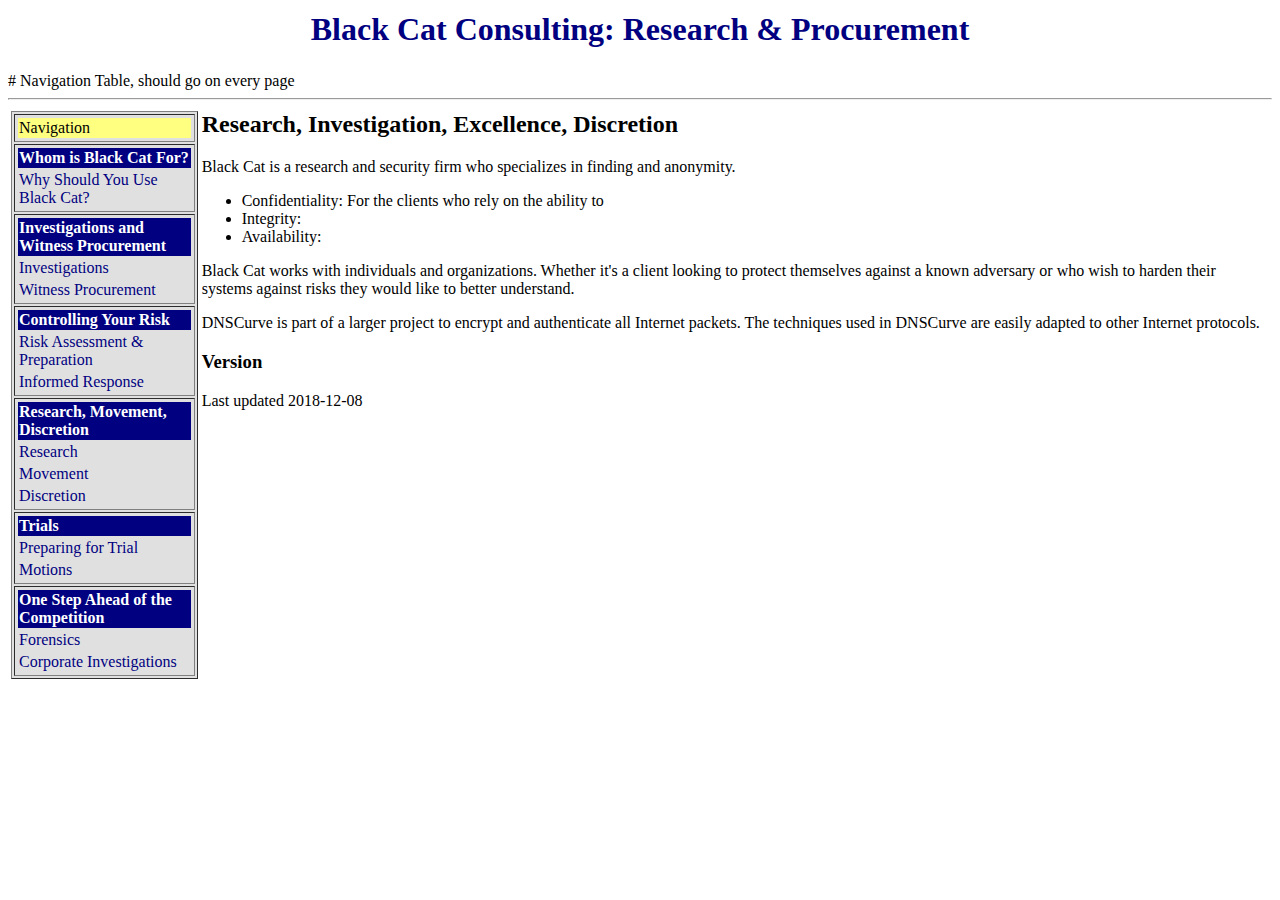
<file: index.html>
<!DOCTYPE=html>
<html>
    <head>
        <title>Black Cat Consulting</title>
        <meta http-equiv="content-type" name="viewport" content="width=device-width, initial-scale=1, text/html, charset=UTF-8">
    </head>
    <body>
        <table width="100%">
            <tr>
                <td align=middle><h1><font color="#000080">Black Cat Consulting: Research & Procurement</h1></font></td>
            </tr>
        </table>
# Navigation Table, should go on every page
    <hr>
        <table width="100%"><tr>
            <td width="15%" align=left valign=top><table border width="100%" bgcolor="#E0E0E0"><tr><td width="100%"><table width="100%">
            <tr><td width="100%" bgcolor="#FFFF80"><font color="#000000">Navigation</font></td></tr>
        </table></td></tr><tr><td width="100%"><table width="100%">
            <tr><td width="100%" bgcolor="#000080"><font color="#FFFFFF"><b>Whom is Black Cat For?</b></font></td></tr>
            <tr><td width="100%" bgcolor="#E0E0E0"><a href="/whom-is-black-cat-for" style="text-decoration:none"><font color="#000080">Why Should You Use Black Cat?</font></a></td></tr>
        </table></td></tr><tr><td width="100%"><table width="100%">
            <tr><td width="100%" bgcolor="#000080"><font color="#FFFFFF"><b>Investigations and Witness Procurement</b></font></td></tr>
            <tr><td width="100%" bgcolor="#E0E0E0"><a href="/Investigations" style="text-decoration:none"><font color="#000080">Investigations</font></a></td></tr>
            <tr><td width="100%" bgcolor="#E0E0E0"><a href="/Witness" style="text-decoration:none"><font color="#000080">Witness Procurement</font></a></td></tr>
        </table></td></tr><tr><td width="100%"><table width="100%">
            <tr><td width="100%" bgcolor="#000080"><font color="#FFFFFF"><b>Controlling Your Risk</b></font></td></tr>
            <tr><td width="100%" bgcolor="#E0E0E0"><a href="/Risk-Assessment" style="text-decoration:none"><font color="#000080">Risk Assessment & Preparation</font></a></td></tr>
            <tr><td width="100%" bgcolor="#E0E0E0"><a href="/Informed-Response" style="text-decoration:none"><font color="#000080">Informed Response</font></a></td></tr>
        </table></td></tr><tr><td width="100%"><table width="100%">
            <tr><td width="100%" bgcolor="#000080"><font color="#FFFFFF"><b>Research, Movement, Discretion</b></font></td></tr>
            <tr><td width="100%" bgcolor="#E0E0E0"><a href="/Research" style="text-decoration:none"><font color="#000080">Research</font></a></td></tr>
            <tr><td width="100%" bgcolor="#E0E0E0"><a href="/Movement" style="text-decoration:none"><font color="#000080">Movement</font></a></td></tr>
            <tr><td width="100%" bgcolor="#E0E0E0"><a href="/Discretion" style="text-decoration:none"><font color="#000080">Discretion</font></a></td></tr>
        </table></td></tr><tr><td width="100%"><table width="100%">
            <tr><td width="100%" bgcolor="#000080"><font color="#FFFFFF"><b>Trials</b></font></td></tr>
            <tr><td width="100%" bgcolor="#E0E0E0"><a href="/Trial-Preparations" style="text-decoration:none"><font color="#000080">Preparing for Trial</font></a></td></tr>
            <tr><td width="100%" bgcolor="#E0E0E0"><a href="/Motions" style="text-decoration:none"><font color="#000080">Motions</font></a></td></tr>
        </table></td></tr><tr><td width="100%"><table width="100%">
            <tr><td width="100%" bgcolor="#000080"><font color="#FFFFFF"><b>One Step Ahead of the Competition</b></font></td></tr>
            <tr><td width="100%" bgcolor="#E0E0E0"><a href="/Forensic" style="text-decoration:none"><font color="#000080">Forensics</font></a></td></tr>
            <tr><td width="100%" bgcolor="#E0E0E0"><a href="/Corporate-Investigatons" style="text-decoration:none"><font color="#000080">Corporate Investigations</font></a></td></tr>
        </table></td></tr></table>
</td><td align=left valign=top>
    <h2>Research, Investigation, Excellence, Discretion</h2>
    Black Cat is a research and security firm who specializes in finding and anonymity.
        <ul>
            <li>Confidentiality: For the clients who rely on the ability to </li>
            <li>Integrity:</li>
            <li>Availability:</li>
        </ul>
        <p>Black Cat works with individuals and organizations. Whether it's a client looking to protect themselves against a known adversary or who wish to harden their systems against risks they would like to better understand.</p>
        <p> DNSCurve is part of a larger project to encrypt and authenticate all Internet packets. The techniques used in DNSCurve are easily adapted to other Internet protocols.
<h3>Version</h3>
Last updated 2018-12-08
</td></tr></table>
    </body>
</html>
</file>
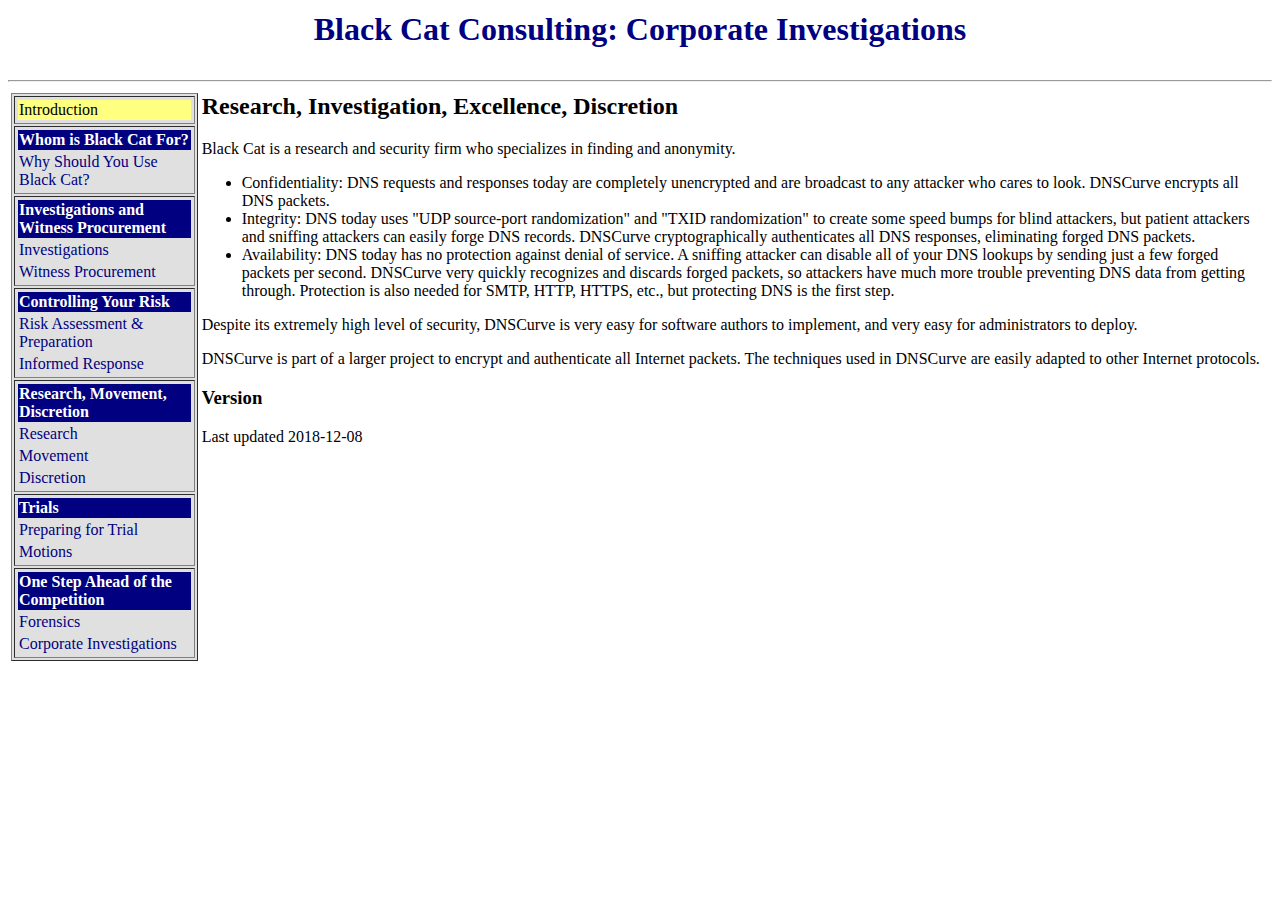
<file: Corporate-Investigation/index.html>
<!DOCTYPE=html>
<html>
    <head>
        <title>Black Cat Consulting</title>
        <meta http-equiv="content-type" name="viewport" content="width=device-width, initial-scale=1, text/html, charset=UTF-8">
    </head>
    <body>
        <table width="100%">
            <tr>
                <td align=middle><h1><font color="#000080">Black Cat Consulting: Corporate Investigations</h1></font></td>
            </tr>
        </table>
    <hr>
        <table width="100%"><tr>
            <td width="15%" align=left valign=top><table border width="100%" bgcolor="#E0E0E0"><tr><td width="100%"><table width="100%">
            <tr><td width="100%" bgcolor="#FFFF80"><font color="#000000">Introduction</font></td></tr>
        </table></td></tr><tr><td width="100%"><table width="100%">
            <tr><td width="100%" bgcolor="#000080"><font color="#FFFFFF"><b>Whom is Black Cat For?</b></font></td></tr>
            <tr><td width="100%" bgcolor="#E0E0E0"><a href="/whom-is-black-cat-for" style="text-decoration:none"><font color="#000080">Why Should You Use Black Cat?</font></a></td></tr>
        </table></td></tr><tr><td width="100%"><table width="100%">
            <tr><td width="100%" bgcolor="#000080"><font color="#FFFFFF"><b>Investigations and Witness Procurement</b></font></td></tr>
            <tr><td width="100%" bgcolor="#E0E0E0"><a href="/Investigations" style="text-decoration:none"><font color="#000080">Investigations</font></a></td></tr>
            <tr><td width="100%" bgcolor="#E0E0E0"><a href="/Witness" style="text-decoration:none"><font color="#000080">Witness Procurement</font></a></td></tr>
        </table></td></tr><tr><td width="100%"><table width="100%">
            <tr><td width="100%" bgcolor="#000080"><font color="#FFFFFF"><b>Controlling Your Risk</b></font></td></tr>
            <tr><td width="100%" bgcolor="#E0E0E0"><a href="/Risk-Assessment" style="text-decoration:none"><font color="#000080">Risk Assessment & Preparation</font></a></td></tr>
            <tr><td width="100%" bgcolor="#E0E0E0"><a href="/Informed-Response" style="text-decoration:none"><font color="#000080">Informed Response</font></a></td></tr>
        </table></td></tr><tr><td width="100%"><table width="100%">
            <tr><td width="100%" bgcolor="#000080"><font color="#FFFFFF"><b>Research, Movement, Discretion</b></font></td></tr>
            <tr><td width="100%" bgcolor="#E0E0E0"><a href="/Research" style="text-decoration:none"><font color="#000080">Research</font></a></td></tr>
            <tr><td width="100%" bgcolor="#E0E0E0"><a href="/Movement" style="text-decoration:none"><font color="#000080">Movement</font></a></td></tr>
            <tr><td width="100%" bgcolor="#E0E0E0"><a href="/Discretion" style="text-decoration:none"><font color="#000080">Discretion</font></a></td></tr>
        </table></td></tr><tr><td width="100%"><table width="100%">
            <tr><td width="100%" bgcolor="#000080"><font color="#FFFFFF"><b>Trials</b></font></td></tr>
            <tr><td width="100%" bgcolor="#E0E0E0"><a href="/Trial-Preparations" style="text-decoration:none"><font color="#000080">Preparing for Trial</font></a></td></tr>
            <tr><td width="100%" bgcolor="#E0E0E0"><a href="/Motions" style="text-decoration:none"><font color="#000080">Motions</font></a></td></tr>
        </table></td></tr><tr><td width="100%"><table width="100%">
            <tr><td width="100%" bgcolor="#000080"><font color="#FFFFFF"><b>One Step Ahead of the Competition</b></font></td></tr>
            <tr><td width="100%" bgcolor="#E0E0E0"><a href="/Forensic" style="text-decoration:none"><font color="#000080">Forensics</font></a></td></tr>
            <tr><td width="100%" bgcolor="#E0E0E0"><a href="/Corporate-Investigatons" style="text-decoration:none"><font color="#000080">Corporate Investigations</font></a></td></tr>
        </table></td></tr></table>
</td><td align=left valign=top>
    <h2>Research, Investigation, Excellence, Discretion</h2>
    Black Cat is a research and security firm who specializes in finding and anonymity.
        <ul>
            <li>Confidentiality: DNS requests and responses today are completely unencrypted and are broadcast to any attacker who cares to look. DNSCurve encrypts all DNS packets.
            <li>Integrity: DNS today uses "UDP source-port randomization" and "TXID randomization" to create some speed bumps for blind attackers,
but patient attackers and sniffing attackers can easily forge DNS records. DNSCurve cryptographically authenticates all DNS responses, eliminating forged DNS packets.
            <li>Availability: DNS today has no protection against denial of service. A sniffing attacker can disable all of your DNS lookups by sending just a few forged packets per second. DNSCurve very quickly recognizes and discards forged packets, so attackers have much more trouble preventing DNS data from getting through. Protection is also needed for SMTP, HTTP, HTTPS, etc., but protecting DNS is the first step.
        </ul>
        <p>Despite its extremely high level of security, DNSCurve is very easy for software authors to implement, and very easy for administrators to deploy.</p>
        <p> DNSCurve is part of a larger project to encrypt and authenticate all Internet packets. The techniques used in DNSCurve are easily adapted to other Internet protocols.
<h3>Version</h3>
Last updated 2018-12-08
</td></tr></table>
    </body>
</html>
</file>
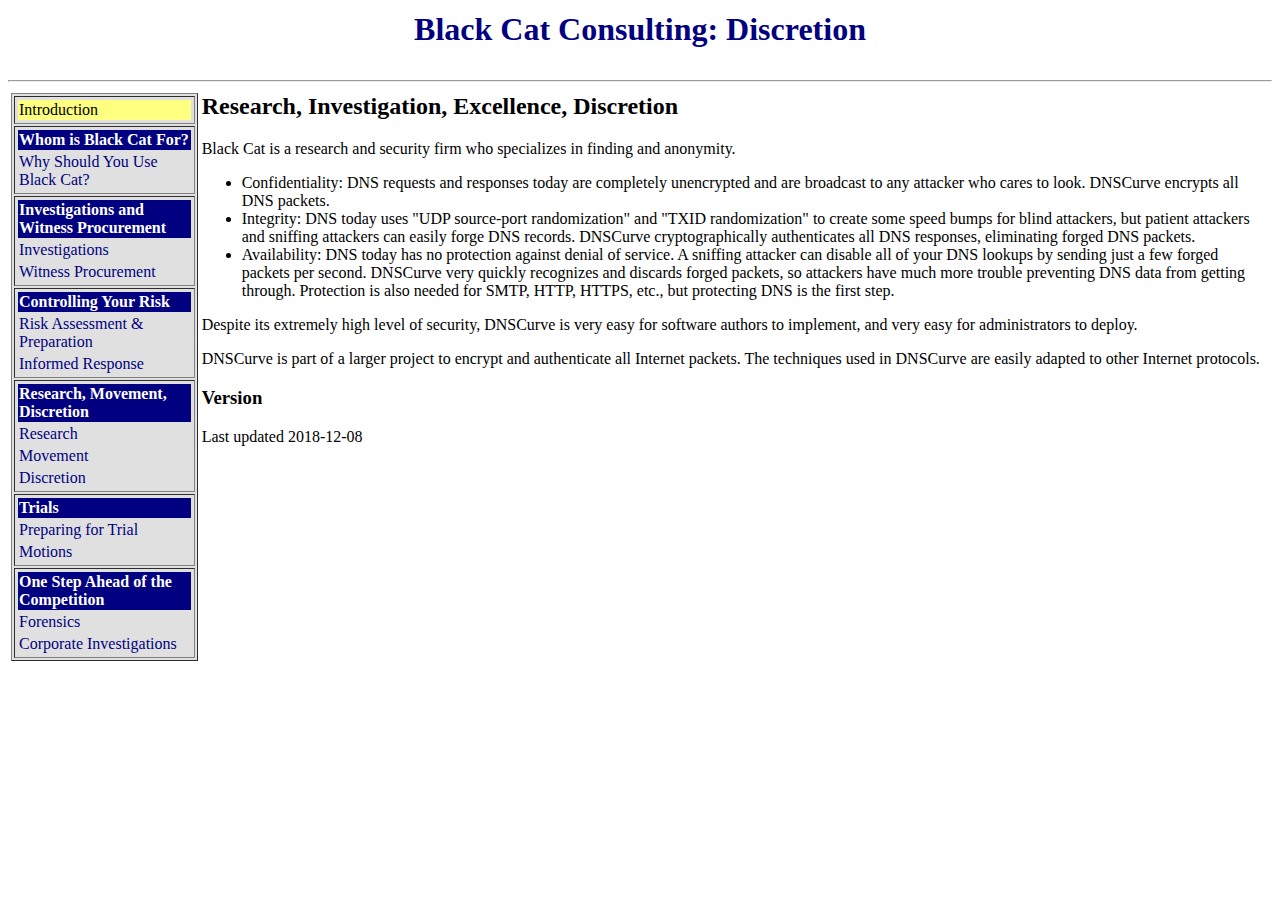
<file: Discretion/index.html>
<!DOCTYPE=html>
<html>
    <head>
        <title>Black Cat Consulting</title>
        <meta http-equiv="content-type" name="viewport" content="width=device-width, initial-scale=1, text/html, charset=UTF-8">
    </head>
    <body>
        <table width="100%">
            <tr>
                <td align=middle><h1><font color="#000080">Black Cat Consulting: Discretion</h1></font></td>
            </tr>
        </table>
    <hr>
        <table width="100%"><tr>
            <td width="15%" align=left valign=top><table border width="100%" bgcolor="#E0E0E0"><tr><td width="100%"><table width="100%">
            <tr><td width="100%" bgcolor="#FFFF80"><font color="#000000">Introduction</font></td></tr>
        </table></td></tr><tr><td width="100%"><table width="100%">
            <tr><td width="100%" bgcolor="#000080"><font color="#FFFFFF"><b>Whom is Black Cat For?</b></font></td></tr>
            <tr><td width="100%" bgcolor="#E0E0E0"><a href="/whom-is-black-cat-for" style="text-decoration:none"><font color="#000080">Why Should You Use Black Cat?</font></a></td></tr>
        </table></td></tr><tr><td width="100%"><table width="100%">
            <tr><td width="100%" bgcolor="#000080"><font color="#FFFFFF"><b>Investigations and Witness Procurement</b></font></td></tr>
            <tr><td width="100%" bgcolor="#E0E0E0"><a href="/Investigations" style="text-decoration:none"><font color="#000080">Investigations</font></a></td></tr>
            <tr><td width="100%" bgcolor="#E0E0E0"><a href="/Witness" style="text-decoration:none"><font color="#000080">Witness Procurement</font></a></td></tr>
        </table></td></tr><tr><td width="100%"><table width="100%">
            <tr><td width="100%" bgcolor="#000080"><font color="#FFFFFF"><b>Controlling Your Risk</b></font></td></tr>
            <tr><td width="100%" bgcolor="#E0E0E0"><a href="/Risk-Assessment" style="text-decoration:none"><font color="#000080">Risk Assessment & Preparation</font></a></td></tr>
            <tr><td width="100%" bgcolor="#E0E0E0"><a href="/Informed-Response" style="text-decoration:none"><font color="#000080">Informed Response</font></a></td></tr>
        </table></td></tr><tr><td width="100%"><table width="100%">
            <tr><td width="100%" bgcolor="#000080"><font color="#FFFFFF"><b>Research, Movement, Discretion</b></font></td></tr>
            <tr><td width="100%" bgcolor="#E0E0E0"><a href="/Research" style="text-decoration:none"><font color="#000080">Research</font></a></td></tr>
            <tr><td width="100%" bgcolor="#E0E0E0"><a href="/Movement" style="text-decoration:none"><font color="#000080">Movement</font></a></td></tr>
            <tr><td width="100%" bgcolor="#E0E0E0"><a href="/Discretion" style="text-decoration:none"><font color="#000080">Discretion</font></a></td></tr>
        </table></td></tr><tr><td width="100%"><table width="100%">
            <tr><td width="100%" bgcolor="#000080"><font color="#FFFFFF"><b>Trials</b></font></td></tr>
            <tr><td width="100%" bgcolor="#E0E0E0"><a href="/Trial-Preparations" style="text-decoration:none"><font color="#000080">Preparing for Trial</font></a></td></tr>
            <tr><td width="100%" bgcolor="#E0E0E0"><a href="/Motions" style="text-decoration:none"><font color="#000080">Motions</font></a></td></tr>
        </table></td></tr><tr><td width="100%"><table width="100%">
            <tr><td width="100%" bgcolor="#000080"><font color="#FFFFFF"><b>One Step Ahead of the Competition</b></font></td></tr>
            <tr><td width="100%" bgcolor="#E0E0E0"><a href="/Forensic" style="text-decoration:none"><font color="#000080">Forensics</font></a></td></tr>
            <tr><td width="100%" bgcolor="#E0E0E0"><a href="/Corporate-Investigatons" style="text-decoration:none"><font color="#000080">Corporate Investigations</font></a></td></tr>
        </table></td></tr></table>
</td><td align=left valign=top>
    <h2>Research, Investigation, Excellence, Discretion</h2>
    Black Cat is a research and security firm who specializes in finding and anonymity.
        <ul>
            <li>Confidentiality: DNS requests and responses today are completely unencrypted and are broadcast to any attacker who cares to look. DNSCurve encrypts all DNS packets.
            <li>Integrity: DNS today uses "UDP source-port randomization" and "TXID randomization" to create some speed bumps for blind attackers,
but patient attackers and sniffing attackers can easily forge DNS records. DNSCurve cryptographically authenticates all DNS responses, eliminating forged DNS packets.
            <li>Availability: DNS today has no protection against denial of service. A sniffing attacker can disable all of your DNS lookups by sending just a few forged packets per second. DNSCurve very quickly recognizes and discards forged packets, so attackers have much more trouble preventing DNS data from getting through. Protection is also needed for SMTP, HTTP, HTTPS, etc., but protecting DNS is the first step.
        </ul>
        <p>Despite its extremely high level of security, DNSCurve is very easy for software authors to implement, and very easy for administrators to deploy.</p>
        <p> DNSCurve is part of a larger project to encrypt and authenticate all Internet packets. The techniques used in DNSCurve are easily adapted to other Internet protocols.
<h3>Version</h3>
Last updated 2018-12-08
</td></tr></table>
    </body>
</html>
</file>
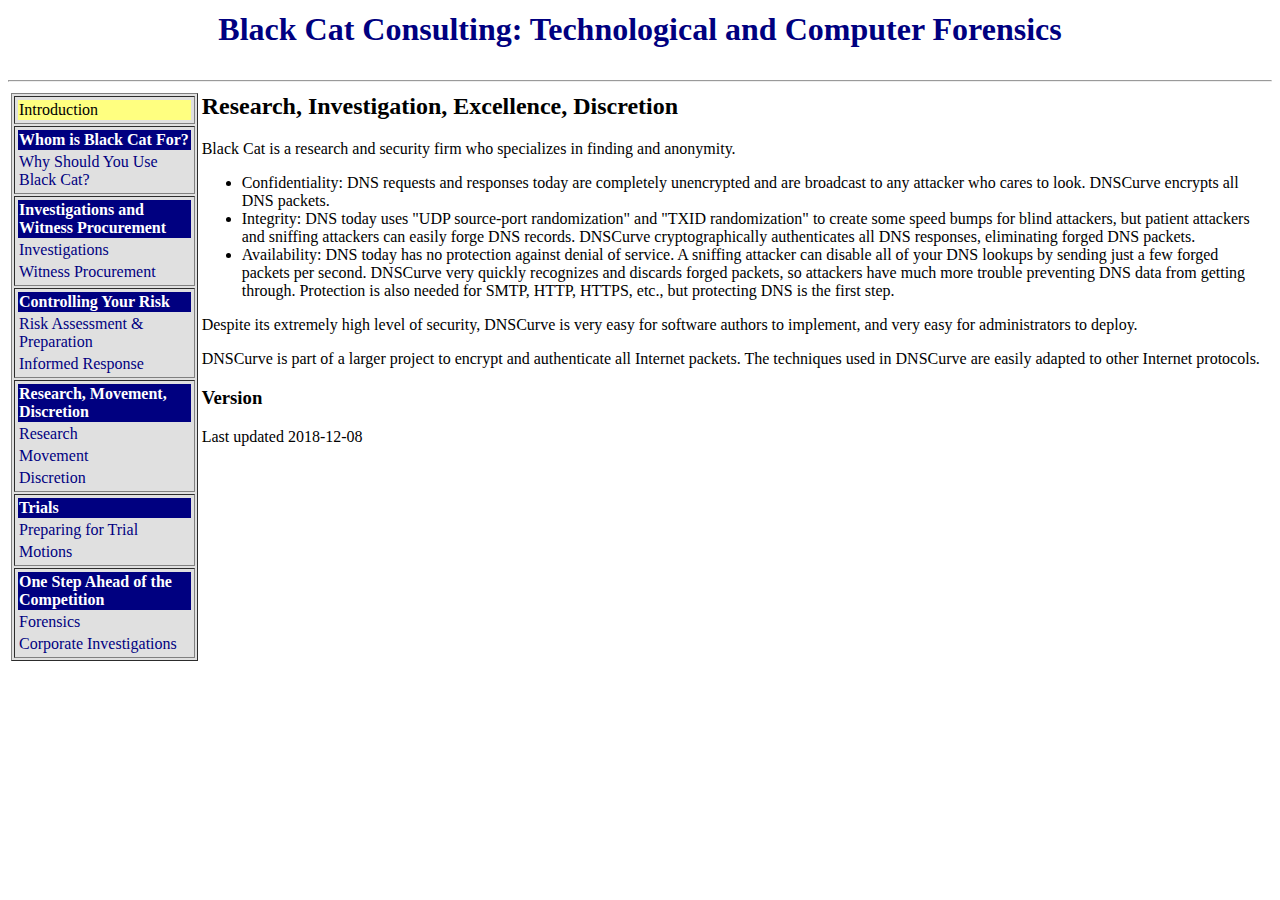
<file: Forensic/index.html>
<!DOCTYPE=html>
<html>
    <head>
        <title>Black Cat Consulting</title>
        <meta http-equiv="content-type" name="viewport" content="width=device-width, initial-scale=1, text/html, charset=UTF-8">
    </head>
    <body>
        <table width="100%">
            <tr>
                <td align=middle><h1><font color="#000080">Black Cat Consulting: Technological and Computer Forensics</h1></font></td>
            </tr>
        </table>
    <hr>
        <table width="100%"><tr>
            <td width="15%" align=left valign=top><table border width="100%" bgcolor="#E0E0E0"><tr><td width="100%"><table width="100%">
            <tr><td width="100%" bgcolor="#FFFF80"><font color="#000000">Introduction</font></td></tr>
        </table></td></tr><tr><td width="100%"><table width="100%">
            <tr><td width="100%" bgcolor="#000080"><font color="#FFFFFF"><b>Whom is Black Cat For?</b></font></td></tr>
            <tr><td width="100%" bgcolor="#E0E0E0"><a href="/whom-is-black-cat-for" style="text-decoration:none"><font color="#000080">Why Should You Use Black Cat?</font></a></td></tr>
        </table></td></tr><tr><td width="100%"><table width="100%">
            <tr><td width="100%" bgcolor="#000080"><font color="#FFFFFF"><b>Investigations and Witness Procurement</b></font></td></tr>
            <tr><td width="100%" bgcolor="#E0E0E0"><a href="/Investigations" style="text-decoration:none"><font color="#000080">Investigations</font></a></td></tr>
            <tr><td width="100%" bgcolor="#E0E0E0"><a href="/Witness" style="text-decoration:none"><font color="#000080">Witness Procurement</font></a></td></tr>
        </table></td></tr><tr><td width="100%"><table width="100%">
            <tr><td width="100%" bgcolor="#000080"><font color="#FFFFFF"><b>Controlling Your Risk</b></font></td></tr>
            <tr><td width="100%" bgcolor="#E0E0E0"><a href="/Risk-Assessment" style="text-decoration:none"><font color="#000080">Risk Assessment & Preparation</font></a></td></tr>
            <tr><td width="100%" bgcolor="#E0E0E0"><a href="/Informed-Response" style="text-decoration:none"><font color="#000080">Informed Response</font></a></td></tr>
        </table></td></tr><tr><td width="100%"><table width="100%">
            <tr><td width="100%" bgcolor="#000080"><font color="#FFFFFF"><b>Research, Movement, Discretion</b></font></td></tr>
            <tr><td width="100%" bgcolor="#E0E0E0"><a href="/Research" style="text-decoration:none"><font color="#000080">Research</font></a></td></tr>
            <tr><td width="100%" bgcolor="#E0E0E0"><a href="/Movement" style="text-decoration:none"><font color="#000080">Movement</font></a></td></tr>
            <tr><td width="100%" bgcolor="#E0E0E0"><a href="/Discretion" style="text-decoration:none"><font color="#000080">Discretion</font></a></td></tr>
        </table></td></tr><tr><td width="100%"><table width="100%">
            <tr><td width="100%" bgcolor="#000080"><font color="#FFFFFF"><b>Trials</b></font></td></tr>
            <tr><td width="100%" bgcolor="#E0E0E0"><a href="/Trial-Preparations" style="text-decoration:none"><font color="#000080">Preparing for Trial</font></a></td></tr>
            <tr><td width="100%" bgcolor="#E0E0E0"><a href="/Motions" style="text-decoration:none"><font color="#000080">Motions</font></a></td></tr>
        </table></td></tr><tr><td width="100%"><table width="100%">
            <tr><td width="100%" bgcolor="#000080"><font color="#FFFFFF"><b>One Step Ahead of the Competition</b></font></td></tr>
            <tr><td width="100%" bgcolor="#E0E0E0"><a href="/Forensic" style="text-decoration:none"><font color="#000080">Forensics</font></a></td></tr>
            <tr><td width="100%" bgcolor="#E0E0E0"><a href="/Corporate-Investigatons" style="text-decoration:none"><font color="#000080">Corporate Investigations</font></a></td></tr>
        </table></td></tr></table>
</td><td align=left valign=top>
    <h2>Research, Investigation, Excellence, Discretion</h2>
    Black Cat is a research and security firm who specializes in finding and anonymity.
        <ul>
            <li>Confidentiality: DNS requests and responses today are completely unencrypted and are broadcast to any attacker who cares to look. DNSCurve encrypts all DNS packets.
            <li>Integrity: DNS today uses "UDP source-port randomization" and "TXID randomization" to create some speed bumps for blind attackers,
but patient attackers and sniffing attackers can easily forge DNS records. DNSCurve cryptographically authenticates all DNS responses, eliminating forged DNS packets.
            <li>Availability: DNS today has no protection against denial of service. A sniffing attacker can disable all of your DNS lookups by sending just a few forged packets per second. DNSCurve very quickly recognizes and discards forged packets, so attackers have much more trouble preventing DNS data from getting through. Protection is also needed for SMTP, HTTP, HTTPS, etc., but protecting DNS is the first step.
        </ul>
        <p>Despite its extremely high level of security, DNSCurve is very easy for software authors to implement, and very easy for administrators to deploy.</p>
        <p> DNSCurve is part of a larger project to encrypt and authenticate all Internet packets. The techniques used in DNSCurve are easily adapted to other Internet protocols.
<h3>Version</h3>
Last updated 2018-12-08
</td></tr></table>
    </body>
</html>
</file>
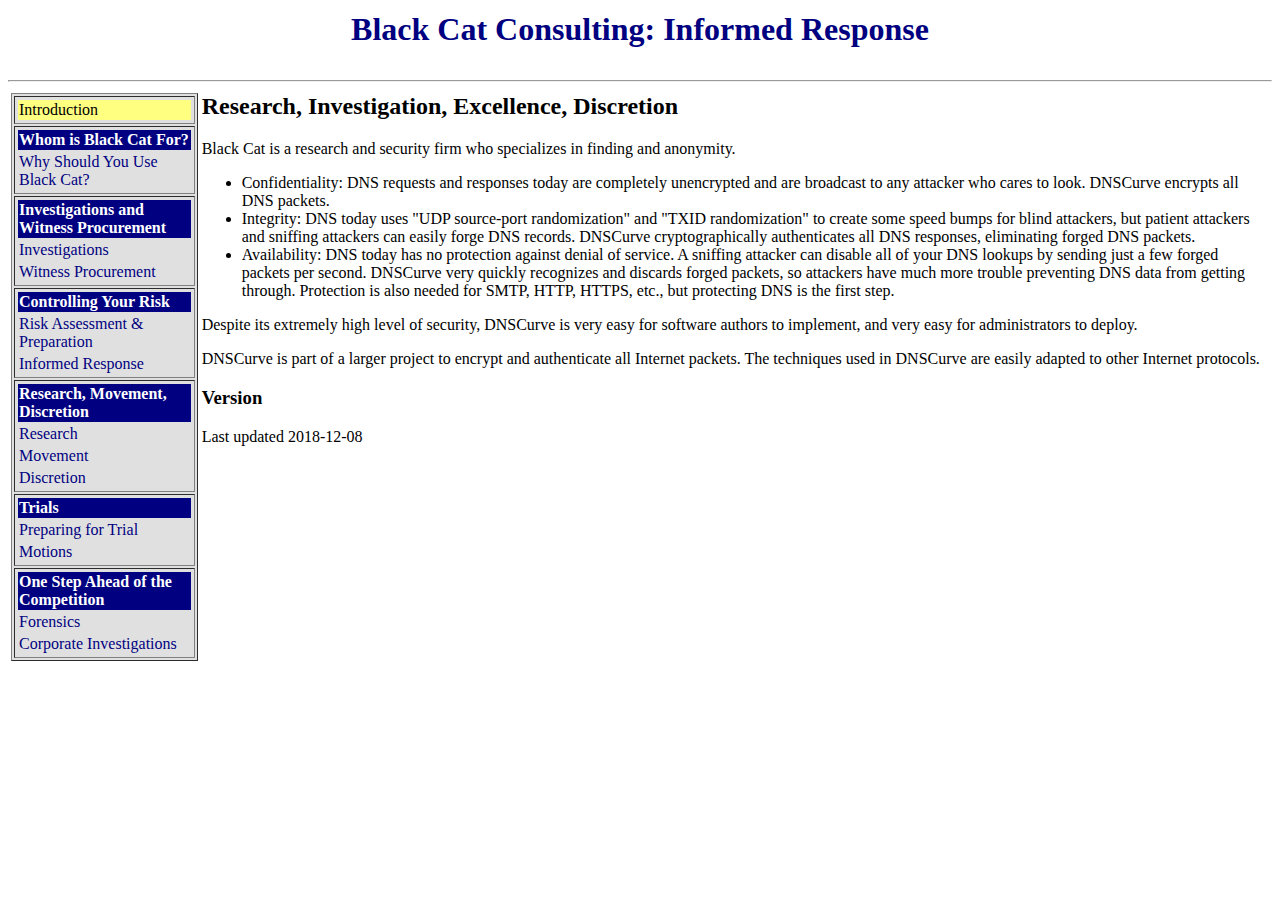
<file: Informed-Response/index.html>
<!DOCTYPE=html>
<html>
    <head>
        <title>Black Cat Consulting</title>
        <meta http-equiv="content-type" name="viewport" content="width=device-width, initial-scale=1, text/html, charset=UTF-8">
    </head>
    <body>
        <table width="100%">
            <tr>
                <td align=middle><h1><font color="#000080">Black Cat Consulting: Informed Response</h1></font></td>
            </tr>
        </table>
    <hr>
        <table width="100%"><tr>
            <td width="15%" align=left valign=top><table border width="100%" bgcolor="#E0E0E0"><tr><td width="100%"><table width="100%">
            <tr><td width="100%" bgcolor="#FFFF80"><font color="#000000">Introduction</font></td></tr>
        </table></td></tr><tr><td width="100%"><table width="100%">
            <tr><td width="100%" bgcolor="#000080"><font color="#FFFFFF"><b>Whom is Black Cat For?</b></font></td></tr>
            <tr><td width="100%" bgcolor="#E0E0E0"><a href="/whom-is-black-cat-for" style="text-decoration:none"><font color="#000080">Why Should You Use Black Cat?</font></a></td></tr>
        </table></td></tr><tr><td width="100%"><table width="100%">
            <tr><td width="100%" bgcolor="#000080"><font color="#FFFFFF"><b>Investigations and Witness Procurement</b></font></td></tr>
            <tr><td width="100%" bgcolor="#E0E0E0"><a href="/Investigations" style="text-decoration:none"><font color="#000080">Investigations</font></a></td></tr>
            <tr><td width="100%" bgcolor="#E0E0E0"><a href="/Witness" style="text-decoration:none"><font color="#000080">Witness Procurement</font></a></td></tr>
        </table></td></tr><tr><td width="100%"><table width="100%">
            <tr><td width="100%" bgcolor="#000080"><font color="#FFFFFF"><b>Controlling Your Risk</b></font></td></tr>
            <tr><td width="100%" bgcolor="#E0E0E0"><a href="/Risk-Assessment" style="text-decoration:none"><font color="#000080">Risk Assessment & Preparation</font></a></td></tr>
            <tr><td width="100%" bgcolor="#E0E0E0"><a href="/Informed-Response" style="text-decoration:none"><font color="#000080">Informed Response</font></a></td></tr>
        </table></td></tr><tr><td width="100%"><table width="100%">
            <tr><td width="100%" bgcolor="#000080"><font color="#FFFFFF"><b>Research, Movement, Discretion</b></font></td></tr>
            <tr><td width="100%" bgcolor="#E0E0E0"><a href="/Research" style="text-decoration:none"><font color="#000080">Research</font></a></td></tr>
            <tr><td width="100%" bgcolor="#E0E0E0"><a href="/Movement" style="text-decoration:none"><font color="#000080">Movement</font></a></td></tr>
            <tr><td width="100%" bgcolor="#E0E0E0"><a href="/Discretion" style="text-decoration:none"><font color="#000080">Discretion</font></a></td></tr>
        </table></td></tr><tr><td width="100%"><table width="100%">
            <tr><td width="100%" bgcolor="#000080"><font color="#FFFFFF"><b>Trials</b></font></td></tr>
            <tr><td width="100%" bgcolor="#E0E0E0"><a href="/Trial-Preparations" style="text-decoration:none"><font color="#000080">Preparing for Trial</font></a></td></tr>
            <tr><td width="100%" bgcolor="#E0E0E0"><a href="/Motions" style="text-decoration:none"><font color="#000080">Motions</font></a></td></tr>
        </table></td></tr><tr><td width="100%"><table width="100%">
            <tr><td width="100%" bgcolor="#000080"><font color="#FFFFFF"><b>One Step Ahead of the Competition</b></font></td></tr>
            <tr><td width="100%" bgcolor="#E0E0E0"><a href="/Forensic" style="text-decoration:none"><font color="#000080">Forensics</font></a></td></tr>
            <tr><td width="100%" bgcolor="#E0E0E0"><a href="/Corporate-Investigatons" style="text-decoration:none"><font color="#000080">Corporate Investigations</font></a></td></tr>
        </table></td></tr></table>
</td><td align=left valign=top>
    <h2>Research, Investigation, Excellence, Discretion</h2>
    Black Cat is a research and security firm who specializes in finding and anonymity.
        <ul>
            <li>Confidentiality: DNS requests and responses today are completely unencrypted and are broadcast to any attacker who cares to look. DNSCurve encrypts all DNS packets.
            <li>Integrity: DNS today uses "UDP source-port randomization" and "TXID randomization" to create some speed bumps for blind attackers,
but patient attackers and sniffing attackers can easily forge DNS records. DNSCurve cryptographically authenticates all DNS responses, eliminating forged DNS packets.
            <li>Availability: DNS today has no protection against denial of service. A sniffing attacker can disable all of your DNS lookups by sending just a few forged packets per second. DNSCurve very quickly recognizes and discards forged packets, so attackers have much more trouble preventing DNS data from getting through. Protection is also needed for SMTP, HTTP, HTTPS, etc., but protecting DNS is the first step.
        </ul>
        <p>Despite its extremely high level of security, DNSCurve is very easy for software authors to implement, and very easy for administrators to deploy.</p>
        <p> DNSCurve is part of a larger project to encrypt and authenticate all Internet packets. The techniques used in DNSCurve are easily adapted to other Internet protocols.
<h3>Version</h3>
Last updated 2018-12-08
</td></tr></table>
    </body>
</html>
</file>
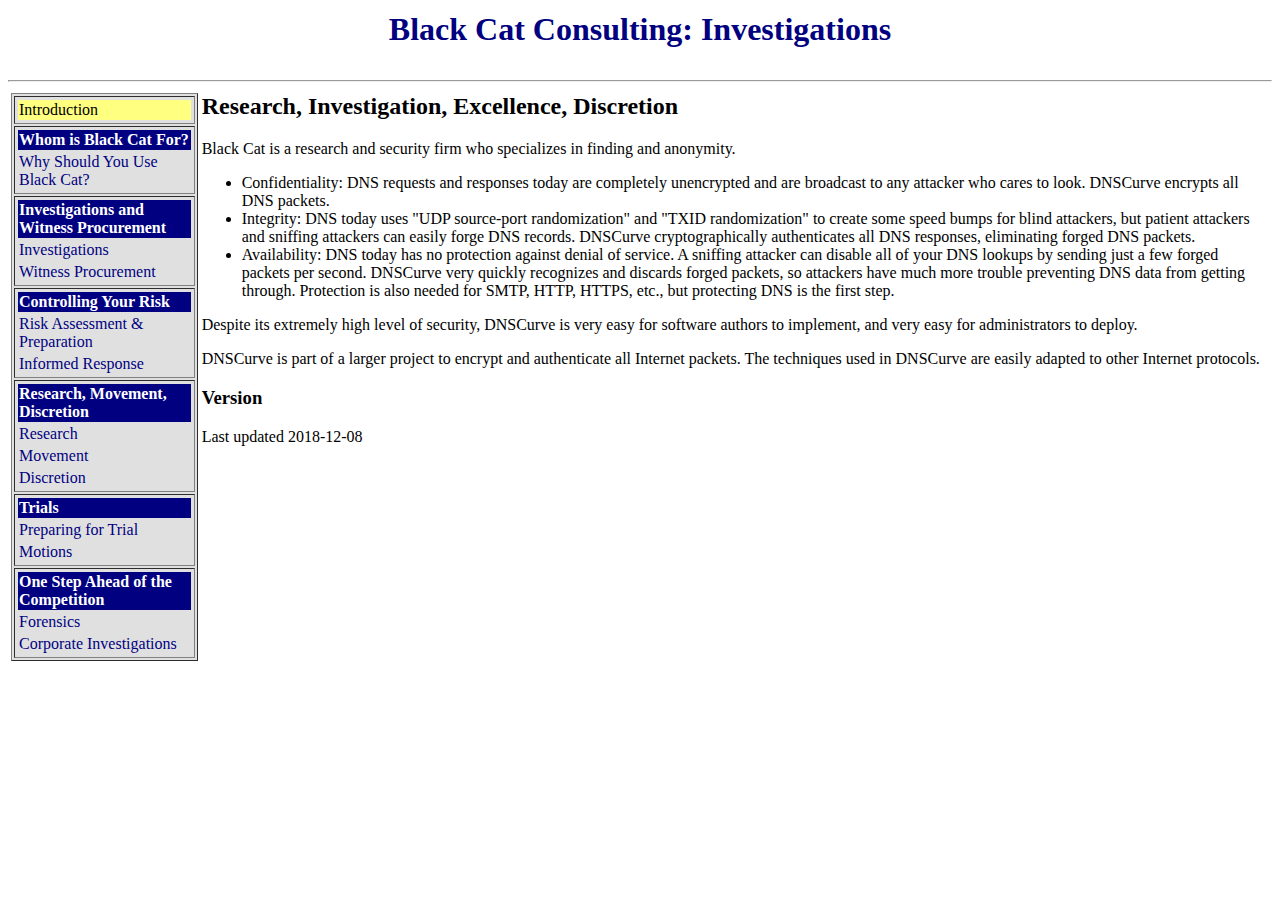
<file: Investigations/index.html>
<!DOCTYPE=html>
<html>
    <head>
        <title>Black Cat Consulting</title>
        <meta http-equiv="content-type" name="viewport" content="width=device-width, initial-scale=1, text/html, charset=UTF-8">
    </head>
    <body>
        <table width="100%">
            <tr>
                <td align=middle><h1><font color="#000080">Black Cat Consulting: Investigations</h1></font></td>
            </tr>
        </table>
    <hr>
        <table width="100%"><tr>
            <td width="15%" align=left valign=top><table border width="100%" bgcolor="#E0E0E0"><tr><td width="100%"><table width="100%">
            <tr><td width="100%" bgcolor="#FFFF80"><font color="#000000">Introduction</font></td></tr>
        </table></td></tr><tr><td width="100%"><table width="100%">
            <tr><td width="100%" bgcolor="#000080"><font color="#FFFFFF"><b>Whom is Black Cat For?</b></font></td></tr>
            <tr><td width="100%" bgcolor="#E0E0E0"><a href="/whom-is-black-cat-for" style="text-decoration:none"><font color="#000080">Why Should You Use Black Cat?</font></a></td></tr>
        </table></td></tr><tr><td width="100%"><table width="100%">
            <tr><td width="100%" bgcolor="#000080"><font color="#FFFFFF"><b>Investigations and Witness Procurement</b></font></td></tr>
            <tr><td width="100%" bgcolor="#E0E0E0"><a href="/Investigations" style="text-decoration:none"><font color="#000080">Investigations</font></a></td></tr>
            <tr><td width="100%" bgcolor="#E0E0E0"><a href="/Witness" style="text-decoration:none"><font color="#000080">Witness Procurement</font></a></td></tr>
        </table></td></tr><tr><td width="100%"><table width="100%">
            <tr><td width="100%" bgcolor="#000080"><font color="#FFFFFF"><b>Controlling Your Risk</b></font></td></tr>
            <tr><td width="100%" bgcolor="#E0E0E0"><a href="/Risk-Assessment" style="text-decoration:none"><font color="#000080">Risk Assessment & Preparation</font></a></td></tr>
            <tr><td width="100%" bgcolor="#E0E0E0"><a href="/Informed-Response" style="text-decoration:none"><font color="#000080">Informed Response</font></a></td></tr>
        </table></td></tr><tr><td width="100%"><table width="100%">
            <tr><td width="100%" bgcolor="#000080"><font color="#FFFFFF"><b>Research, Movement, Discretion</b></font></td></tr>
            <tr><td width="100%" bgcolor="#E0E0E0"><a href="/Research" style="text-decoration:none"><font color="#000080">Research</font></a></td></tr>
            <tr><td width="100%" bgcolor="#E0E0E0"><a href="/Movement" style="text-decoration:none"><font color="#000080">Movement</font></a></td></tr>
            <tr><td width="100%" bgcolor="#E0E0E0"><a href="/Discretion" style="text-decoration:none"><font color="#000080">Discretion</font></a></td></tr>
        </table></td></tr><tr><td width="100%"><table width="100%">
            <tr><td width="100%" bgcolor="#000080"><font color="#FFFFFF"><b>Trials</b></font></td></tr>
            <tr><td width="100%" bgcolor="#E0E0E0"><a href="/Trial-Preparations" style="text-decoration:none"><font color="#000080">Preparing for Trial</font></a></td></tr>
            <tr><td width="100%" bgcolor="#E0E0E0"><a href="/Motions" style="text-decoration:none"><font color="#000080">Motions</font></a></td></tr>
        </table></td></tr><tr><td width="100%"><table width="100%">
            <tr><td width="100%" bgcolor="#000080"><font color="#FFFFFF"><b>One Step Ahead of the Competition</b></font></td></tr>
            <tr><td width="100%" bgcolor="#E0E0E0"><a href="/Forensic" style="text-decoration:none"><font color="#000080">Forensics</font></a></td></tr>
            <tr><td width="100%" bgcolor="#E0E0E0"><a href="/Corporate-Investigatons" style="text-decoration:none"><font color="#000080">Corporate Investigations</font></a></td></tr>
        </table></td></tr></table>
</td><td align=left valign=top>
    <h2>Research, Investigation, Excellence, Discretion</h2>
    Black Cat is a research and security firm who specializes in finding and anonymity.
        <ul>
            <li>Confidentiality: DNS requests and responses today are completely unencrypted and are broadcast to any attacker who cares to look. DNSCurve encrypts all DNS packets.
            <li>Integrity: DNS today uses "UDP source-port randomization" and "TXID randomization" to create some speed bumps for blind attackers,
but patient attackers and sniffing attackers can easily forge DNS records. DNSCurve cryptographically authenticates all DNS responses, eliminating forged DNS packets.
            <li>Availability: DNS today has no protection against denial of service. A sniffing attacker can disable all of your DNS lookups by sending just a few forged packets per second. DNSCurve very quickly recognizes and discards forged packets, so attackers have much more trouble preventing DNS data from getting through. Protection is also needed for SMTP, HTTP, HTTPS, etc., but protecting DNS is the first step.
        </ul>
        <p>Despite its extremely high level of security, DNSCurve is very easy for software authors to implement, and very easy for administrators to deploy.</p>
        <p> DNSCurve is part of a larger project to encrypt and authenticate all Internet packets. The techniques used in DNSCurve are easily adapted to other Internet protocols.
<h3>Version</h3>
Last updated 2018-12-08
</td></tr></table>
    </body>
</html>
</file>
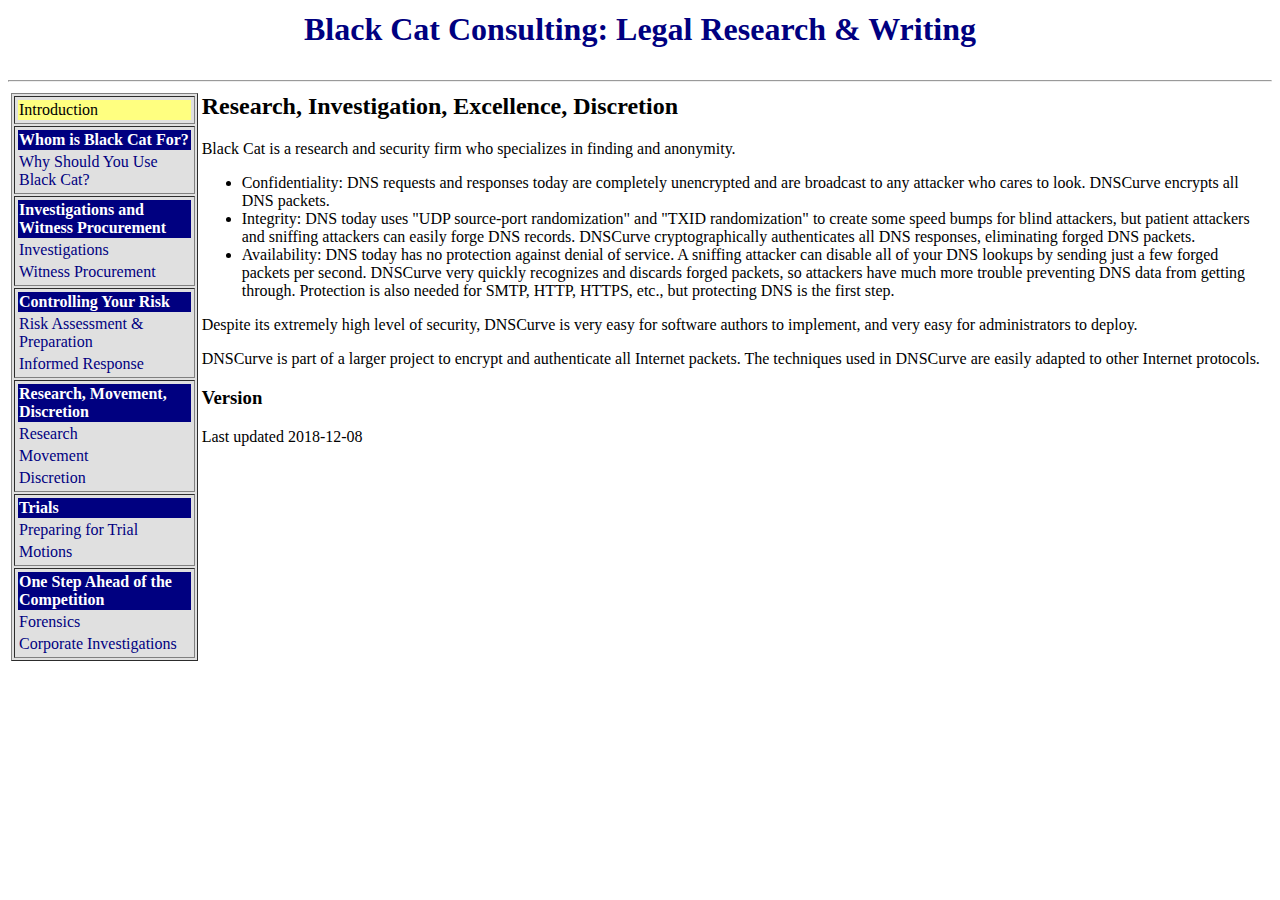
<file: Motions/index.html>
<!DOCTYPE=html>
<html>
    <head>
        <title>Black Cat Consulting</title>
        <meta http-equiv="content-type" name="viewport" content="width=device-width, initial-scale=1, text/html, charset=UTF-8">
    </head>
    <body>
        <table width="100%">
            <tr>
                <td align=middle><h1><font color="#000080">Black Cat Consulting: Legal Research & Writing</h1></font></td>
            </tr>
        </table>
    <hr>
        <table width="100%"><tr>
            <td width="15%" align=left valign=top><table border width="100%" bgcolor="#E0E0E0"><tr><td width="100%"><table width="100%">
            <tr><td width="100%" bgcolor="#FFFF80"><font color="#000000">Introduction</font></td></tr>
        </table></td></tr><tr><td width="100%"><table width="100%">
            <tr><td width="100%" bgcolor="#000080"><font color="#FFFFFF"><b>Whom is Black Cat For?</b></font></td></tr>
            <tr><td width="100%" bgcolor="#E0E0E0"><a href="/whom-is-black-cat-for" style="text-decoration:none"><font color="#000080">Why Should You Use Black Cat?</font></a></td></tr>
        </table></td></tr><tr><td width="100%"><table width="100%">
            <tr><td width="100%" bgcolor="#000080"><font color="#FFFFFF"><b>Investigations and Witness Procurement</b></font></td></tr>
            <tr><td width="100%" bgcolor="#E0E0E0"><a href="/Investigations" style="text-decoration:none"><font color="#000080">Investigations</font></a></td></tr>
            <tr><td width="100%" bgcolor="#E0E0E0"><a href="/Witness" style="text-decoration:none"><font color="#000080">Witness Procurement</font></a></td></tr>
        </table></td></tr><tr><td width="100%"><table width="100%">
            <tr><td width="100%" bgcolor="#000080"><font color="#FFFFFF"><b>Controlling Your Risk</b></font></td></tr>
            <tr><td width="100%" bgcolor="#E0E0E0"><a href="/Risk-Assessment" style="text-decoration:none"><font color="#000080">Risk Assessment & Preparation</font></a></td></tr>
            <tr><td width="100%" bgcolor="#E0E0E0"><a href="/Informed-Response" style="text-decoration:none"><font color="#000080">Informed Response</font></a></td></tr>
        </table></td></tr><tr><td width="100%"><table width="100%">
            <tr><td width="100%" bgcolor="#000080"><font color="#FFFFFF"><b>Research, Movement, Discretion</b></font></td></tr>
            <tr><td width="100%" bgcolor="#E0E0E0"><a href="/Research" style="text-decoration:none"><font color="#000080">Research</font></a></td></tr>
            <tr><td width="100%" bgcolor="#E0E0E0"><a href="/Movement" style="text-decoration:none"><font color="#000080">Movement</font></a></td></tr>
            <tr><td width="100%" bgcolor="#E0E0E0"><a href="/Discretion" style="text-decoration:none"><font color="#000080">Discretion</font></a></td></tr>
        </table></td></tr><tr><td width="100%"><table width="100%">
            <tr><td width="100%" bgcolor="#000080"><font color="#FFFFFF"><b>Trials</b></font></td></tr>
            <tr><td width="100%" bgcolor="#E0E0E0"><a href="/Trial-Preparations" style="text-decoration:none"><font color="#000080">Preparing for Trial</font></a></td></tr>
            <tr><td width="100%" bgcolor="#E0E0E0"><a href="/Motions" style="text-decoration:none"><font color="#000080">Motions</font></a></td></tr>
        </table></td></tr><tr><td width="100%"><table width="100%">
            <tr><td width="100%" bgcolor="#000080"><font color="#FFFFFF"><b>One Step Ahead of the Competition</b></font></td></tr>
            <tr><td width="100%" bgcolor="#E0E0E0"><a href="/Forensic" style="text-decoration:none"><font color="#000080">Forensics</font></a></td></tr>
            <tr><td width="100%" bgcolor="#E0E0E0"><a href="/Corporate-Investigatons" style="text-decoration:none"><font color="#000080">Corporate Investigations</font></a></td></tr>
        </table></td></tr></table>
</td><td align=left valign=top>
    <h2>Research, Investigation, Excellence, Discretion</h2>
    Black Cat is a research and security firm who specializes in finding and anonymity.
        <ul>
            <li>Confidentiality: DNS requests and responses today are completely unencrypted and are broadcast to any attacker who cares to look. DNSCurve encrypts all DNS packets.
            <li>Integrity: DNS today uses "UDP source-port randomization" and "TXID randomization" to create some speed bumps for blind attackers,
but patient attackers and sniffing attackers can easily forge DNS records. DNSCurve cryptographically authenticates all DNS responses, eliminating forged DNS packets.
            <li>Availability: DNS today has no protection against denial of service. A sniffing attacker can disable all of your DNS lookups by sending just a few forged packets per second. DNSCurve very quickly recognizes and discards forged packets, so attackers have much more trouble preventing DNS data from getting through. Protection is also needed for SMTP, HTTP, HTTPS, etc., but protecting DNS is the first step.
        </ul>
        <p>Despite its extremely high level of security, DNSCurve is very easy for software authors to implement, and very easy for administrators to deploy.</p>
        <p> DNSCurve is part of a larger project to encrypt and authenticate all Internet packets. The techniques used in DNSCurve are easily adapted to other Internet protocols.
<h3>Version</h3>
Last updated 2018-12-08
</td></tr></table>
    </body>
</html>
</file>
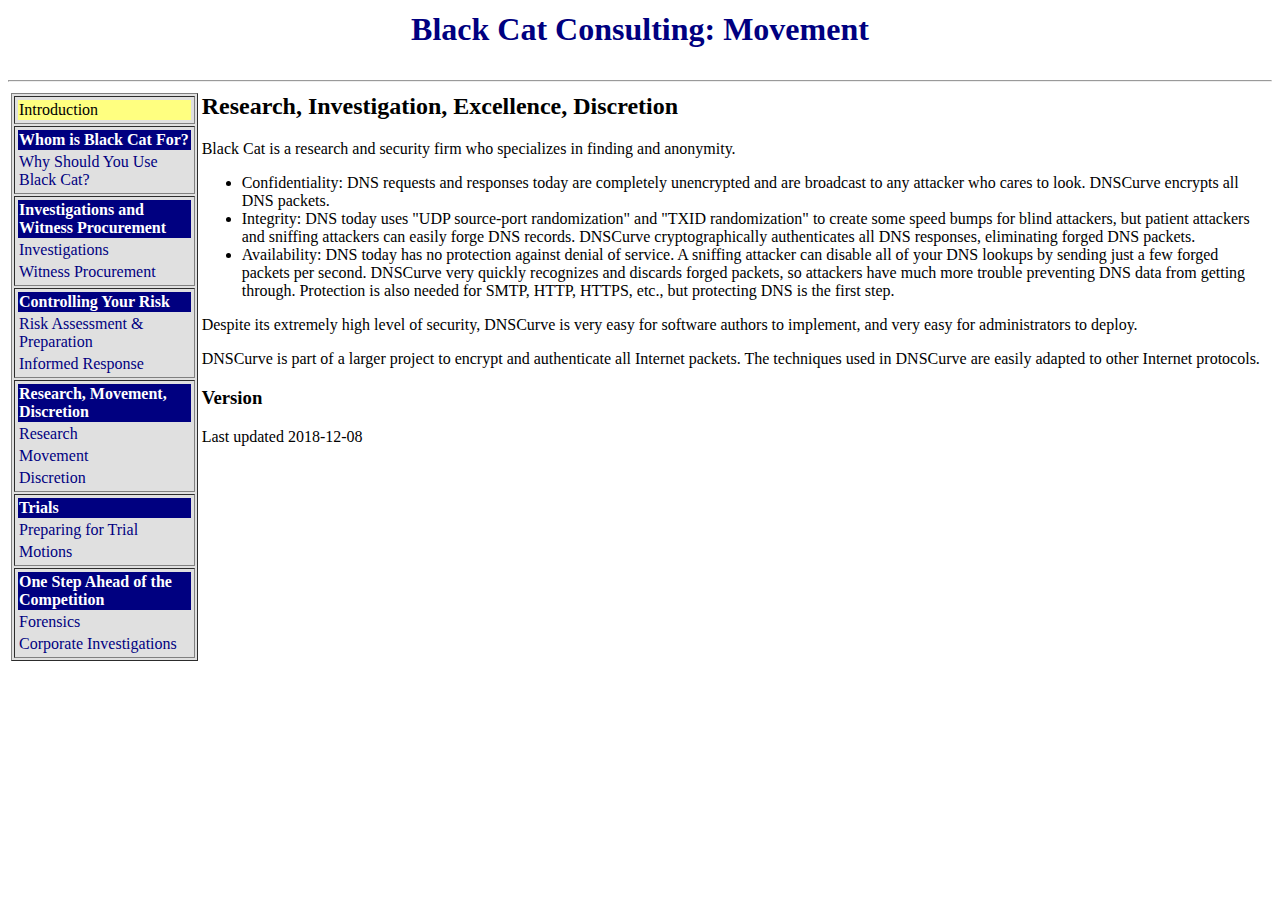
<file: Movement/index.html>
<!DOCTYPE=html>
<html>
    <head>
        <title>Black Cat Consulting</title>
        <meta http-equiv="content-type" name="viewport" content="width=device-width, initial-scale=1, text/html, charset=UTF-8">
    </head>
    <body>
        <table width="100%">
            <tr>
                <td align=middle><h1><font color="#000080">Black Cat Consulting: Movement</h1></font></td>
            </tr>
        </table>
    <hr>
        <table width="100%"><tr>
            <td width="15%" align=left valign=top><table border width="100%" bgcolor="#E0E0E0"><tr><td width="100%"><table width="100%">
            <tr><td width="100%" bgcolor="#FFFF80"><font color="#000000">Introduction</font></td></tr>
        </table></td></tr><tr><td width="100%"><table width="100%">
            <tr><td width="100%" bgcolor="#000080"><font color="#FFFFFF"><b>Whom is Black Cat For?</b></font></td></tr>
            <tr><td width="100%" bgcolor="#E0E0E0"><a href="/whom-is-black-cat-for" style="text-decoration:none"><font color="#000080">Why Should You Use Black Cat?</font></a></td></tr>
        </table></td></tr><tr><td width="100%"><table width="100%">
            <tr><td width="100%" bgcolor="#000080"><font color="#FFFFFF"><b>Investigations and Witness Procurement</b></font></td></tr>
            <tr><td width="100%" bgcolor="#E0E0E0"><a href="/Investigations" style="text-decoration:none"><font color="#000080">Investigations</font></a></td></tr>
            <tr><td width="100%" bgcolor="#E0E0E0"><a href="/Witness" style="text-decoration:none"><font color="#000080">Witness Procurement</font></a></td></tr>
        </table></td></tr><tr><td width="100%"><table width="100%">
            <tr><td width="100%" bgcolor="#000080"><font color="#FFFFFF"><b>Controlling Your Risk</b></font></td></tr>
            <tr><td width="100%" bgcolor="#E0E0E0"><a href="/Risk-Assessment" style="text-decoration:none"><font color="#000080">Risk Assessment & Preparation</font></a></td></tr>
            <tr><td width="100%" bgcolor="#E0E0E0"><a href="/Informed-Response" style="text-decoration:none"><font color="#000080">Informed Response</font></a></td></tr>
        </table></td></tr><tr><td width="100%"><table width="100%">
            <tr><td width="100%" bgcolor="#000080"><font color="#FFFFFF"><b>Research, Movement, Discretion</b></font></td></tr>
            <tr><td width="100%" bgcolor="#E0E0E0"><a href="/Research" style="text-decoration:none"><font color="#000080">Research</font></a></td></tr>
            <tr><td width="100%" bgcolor="#E0E0E0"><a href="/Movement" style="text-decoration:none"><font color="#000080">Movement</font></a></td></tr>
            <tr><td width="100%" bgcolor="#E0E0E0"><a href="/Discretion" style="text-decoration:none"><font color="#000080">Discretion</font></a></td></tr>
        </table></td></tr><tr><td width="100%"><table width="100%">
            <tr><td width="100%" bgcolor="#000080"><font color="#FFFFFF"><b>Trials</b></font></td></tr>
            <tr><td width="100%" bgcolor="#E0E0E0"><a href="/Trial-Preparations" style="text-decoration:none"><font color="#000080">Preparing for Trial</font></a></td></tr>
            <tr><td width="100%" bgcolor="#E0E0E0"><a href="/Motions" style="text-decoration:none"><font color="#000080">Motions</font></a></td></tr>
        </table></td></tr><tr><td width="100%"><table width="100%">
            <tr><td width="100%" bgcolor="#000080"><font color="#FFFFFF"><b>One Step Ahead of the Competition</b></font></td></tr>
            <tr><td width="100%" bgcolor="#E0E0E0"><a href="/Forensic" style="text-decoration:none"><font color="#000080">Forensics</font></a></td></tr>
            <tr><td width="100%" bgcolor="#E0E0E0"><a href="/Corporate-Investigatons" style="text-decoration:none"><font color="#000080">Corporate Investigations</font></a></td></tr>
        </table></td></tr></table>
</td><td align=left valign=top>
    <h2>Research, Investigation, Excellence, Discretion</h2>
    Black Cat is a research and security firm who specializes in finding and anonymity.
        <ul>
            <li>Confidentiality: DNS requests and responses today are completely unencrypted and are broadcast to any attacker who cares to look. DNSCurve encrypts all DNS packets.
            <li>Integrity: DNS today uses "UDP source-port randomization" and "TXID randomization" to create some speed bumps for blind attackers,
but patient attackers and sniffing attackers can easily forge DNS records. DNSCurve cryptographically authenticates all DNS responses, eliminating forged DNS packets.
            <li>Availability: DNS today has no protection against denial of service. A sniffing attacker can disable all of your DNS lookups by sending just a few forged packets per second. DNSCurve very quickly recognizes and discards forged packets, so attackers have much more trouble preventing DNS data from getting through. Protection is also needed for SMTP, HTTP, HTTPS, etc., but protecting DNS is the first step.
        </ul>
        <p>Despite its extremely high level of security, DNSCurve is very easy for software authors to implement, and very easy for administrators to deploy.</p>
        <p> DNSCurve is part of a larger project to encrypt and authenticate all Internet packets. The techniques used in DNSCurve are easily adapted to other Internet protocols.
<h3>Version</h3>
Last updated 2018-12-08
</td></tr></table>
    </body>
</html>
</file>
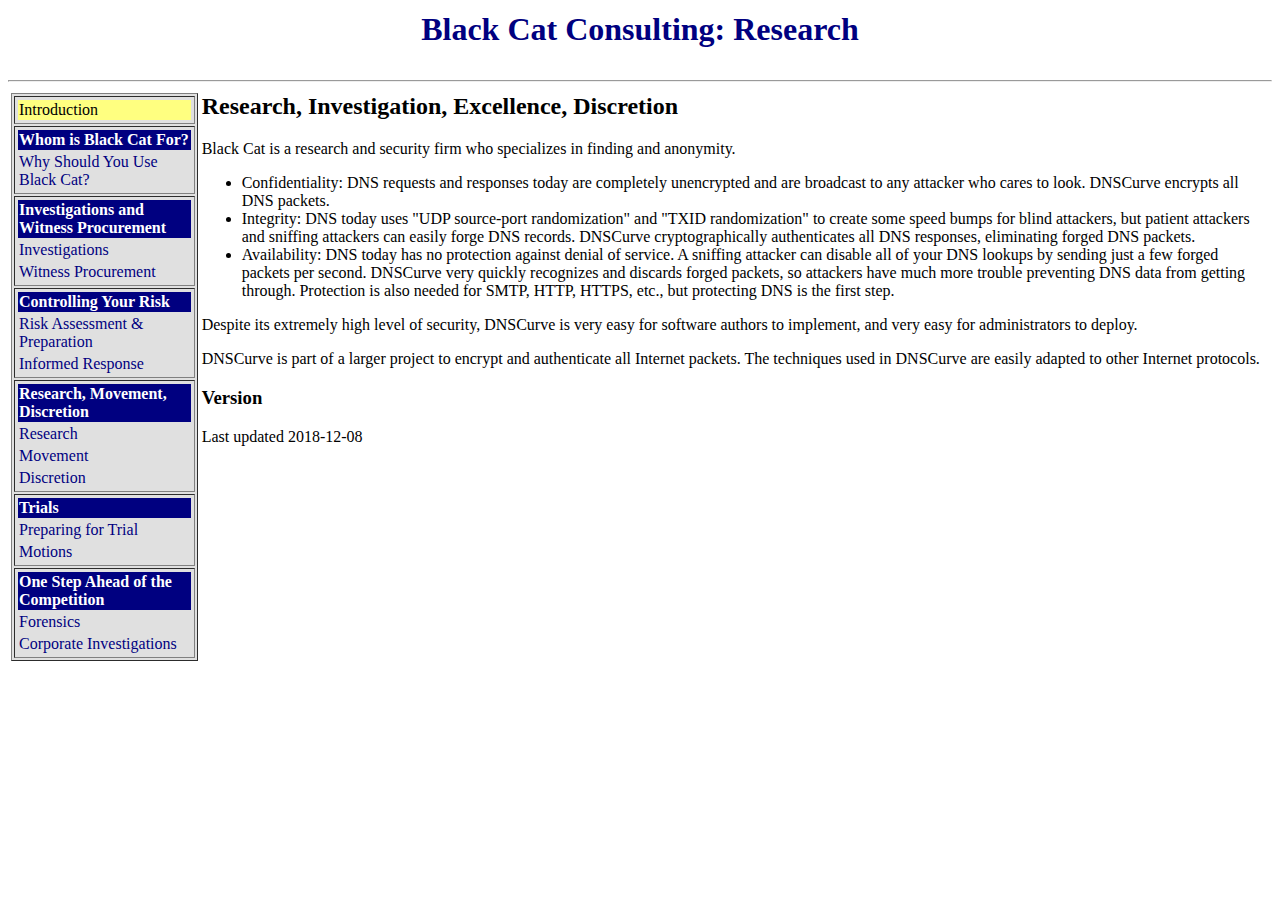
<file: Research/index.html>
<!DOCTYPE=html>
<html>
    <head>
        <title>Black Cat Consulting</title>
        <meta http-equiv="content-type" name="viewport" content="width=device-width, initial-scale=1, text/html, charset=UTF-8">
    </head>
    <body>
        <table width="100%">
            <tr>
                <td align=middle><h1><font color="#000080">Black Cat Consulting: Research</h1></font></td>
            </tr>
        </table>
    <hr>
        <table width="100%"><tr>
            <td width="15%" align=left valign=top><table border width="100%" bgcolor="#E0E0E0"><tr><td width="100%"><table width="100%">
            <tr><td width="100%" bgcolor="#FFFF80"><font color="#000000">Introduction</font></td></tr>
        </table></td></tr><tr><td width="100%"><table width="100%">
            <tr><td width="100%" bgcolor="#000080"><font color="#FFFFFF"><b>Whom is Black Cat For?</b></font></td></tr>
            <tr><td width="100%" bgcolor="#E0E0E0"><a href="/whom-is-black-cat-for" style="text-decoration:none"><font color="#000080">Why Should You Use Black Cat?</font></a></td></tr>
        </table></td></tr><tr><td width="100%"><table width="100%">
            <tr><td width="100%" bgcolor="#000080"><font color="#FFFFFF"><b>Investigations and Witness Procurement</b></font></td></tr>
            <tr><td width="100%" bgcolor="#E0E0E0"><a href="/Investigations" style="text-decoration:none"><font color="#000080">Investigations</font></a></td></tr>
            <tr><td width="100%" bgcolor="#E0E0E0"><a href="/Witness" style="text-decoration:none"><font color="#000080">Witness Procurement</font></a></td></tr>
        </table></td></tr><tr><td width="100%"><table width="100%">
            <tr><td width="100%" bgcolor="#000080"><font color="#FFFFFF"><b>Controlling Your Risk</b></font></td></tr>
            <tr><td width="100%" bgcolor="#E0E0E0"><a href="/Risk-Assessment" style="text-decoration:none"><font color="#000080">Risk Assessment & Preparation</font></a></td></tr>
            <tr><td width="100%" bgcolor="#E0E0E0"><a href="/Informed-Response" style="text-decoration:none"><font color="#000080">Informed Response</font></a></td></tr>
        </table></td></tr><tr><td width="100%"><table width="100%">
            <tr><td width="100%" bgcolor="#000080"><font color="#FFFFFF"><b>Research, Movement, Discretion</b></font></td></tr>
            <tr><td width="100%" bgcolor="#E0E0E0"><a href="/Research" style="text-decoration:none"><font color="#000080">Research</font></a></td></tr>
            <tr><td width="100%" bgcolor="#E0E0E0"><a href="/Movement" style="text-decoration:none"><font color="#000080">Movement</font></a></td></tr>
            <tr><td width="100%" bgcolor="#E0E0E0"><a href="/Discretion" style="text-decoration:none"><font color="#000080">Discretion</font></a></td></tr>
        </table></td></tr><tr><td width="100%"><table width="100%">
            <tr><td width="100%" bgcolor="#000080"><font color="#FFFFFF"><b>Trials</b></font></td></tr>
            <tr><td width="100%" bgcolor="#E0E0E0"><a href="/Trial-Preparations" style="text-decoration:none"><font color="#000080">Preparing for Trial</font></a></td></tr>
            <tr><td width="100%" bgcolor="#E0E0E0"><a href="/Motions" style="text-decoration:none"><font color="#000080">Motions</font></a></td></tr>
        </table></td></tr><tr><td width="100%"><table width="100%">
            <tr><td width="100%" bgcolor="#000080"><font color="#FFFFFF"><b>One Step Ahead of the Competition</b></font></td></tr>
            <tr><td width="100%" bgcolor="#E0E0E0"><a href="/Forensic" style="text-decoration:none"><font color="#000080">Forensics</font></a></td></tr>
            <tr><td width="100%" bgcolor="#E0E0E0"><a href="/Corporate-Investigatons" style="text-decoration:none"><font color="#000080">Corporate Investigations</font></a></td></tr>
        </table></td></tr></table>
</td><td align=left valign=top>
    <h2>Research, Investigation, Excellence, Discretion</h2>
    Black Cat is a research and security firm who specializes in finding and anonymity.
        <ul>
            <li>Confidentiality: DNS requests and responses today are completely unencrypted and are broadcast to any attacker who cares to look. DNSCurve encrypts all DNS packets.
            <li>Integrity: DNS today uses "UDP source-port randomization" and "TXID randomization" to create some speed bumps for blind attackers,
but patient attackers and sniffing attackers can easily forge DNS records. DNSCurve cryptographically authenticates all DNS responses, eliminating forged DNS packets.
            <li>Availability: DNS today has no protection against denial of service. A sniffing attacker can disable all of your DNS lookups by sending just a few forged packets per second. DNSCurve very quickly recognizes and discards forged packets, so attackers have much more trouble preventing DNS data from getting through. Protection is also needed for SMTP, HTTP, HTTPS, etc., but protecting DNS is the first step.
        </ul>
        <p>Despite its extremely high level of security, DNSCurve is very easy for software authors to implement, and very easy for administrators to deploy.</p>
        <p> DNSCurve is part of a larger project to encrypt and authenticate all Internet packets. The techniques used in DNSCurve are easily adapted to other Internet protocols.
<h3>Version</h3>
Last updated 2018-12-08
</td></tr></table>
    </body>
</html>
</file>
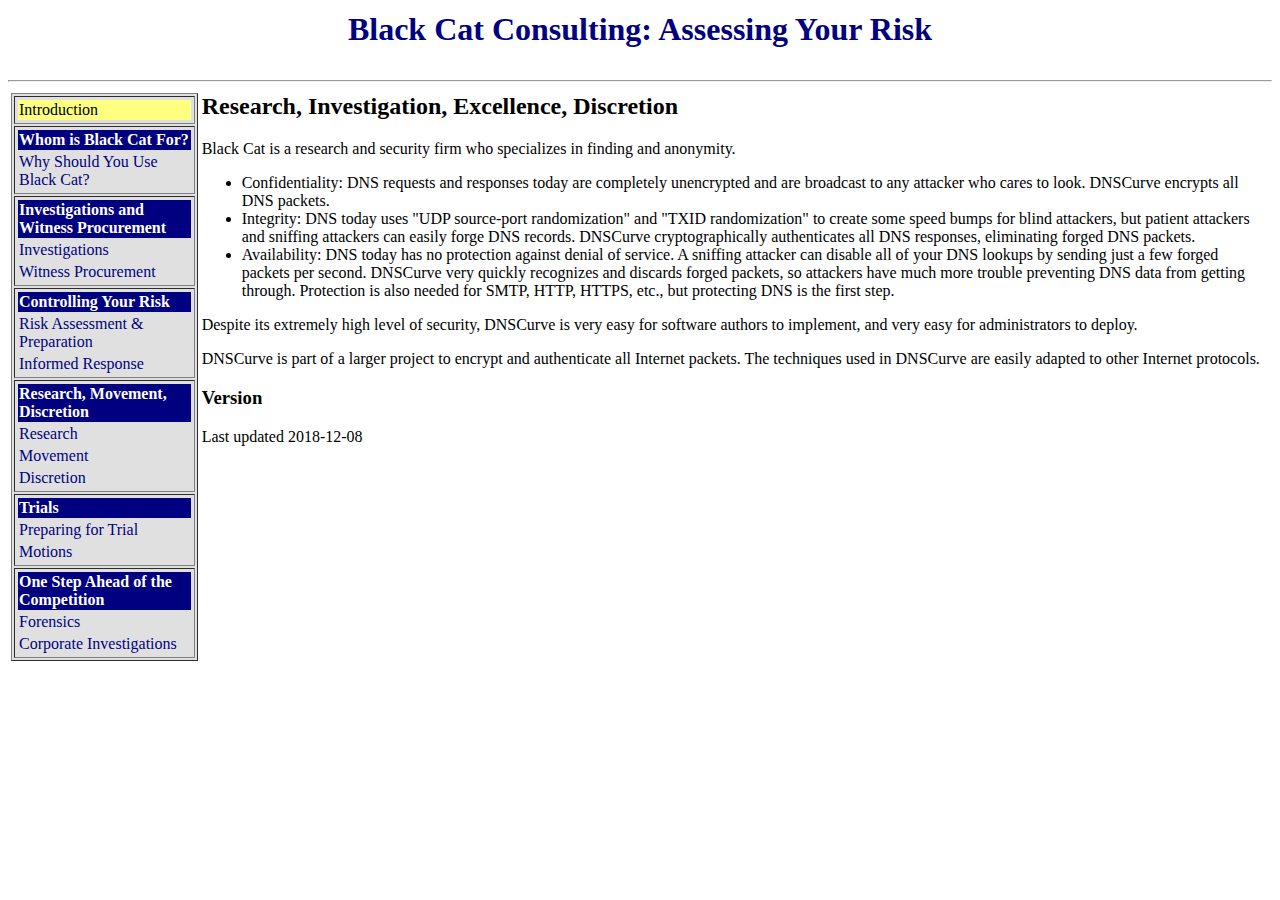
<file: Risk-Assessment/index.html>
<!DOCTYPE=html>
<html>
    <head>
        <title>Black Cat Consulting</title>
        <meta http-equiv="content-type" name="viewport" content="width=device-width, initial-scale=1, text/html, charset=UTF-8">
    </head>
    <body>
        <table width="100%">
            <tr>
                <td align=middle><h1><font color="#000080">Black Cat Consulting: Assessing Your Risk</h1></font></td>
            </tr>
        </table>
    <hr>
        <table width="100%"><tr>
            <td width="15%" align=left valign=top><table border width="100%" bgcolor="#E0E0E0"><tr><td width="100%"><table width="100%">
            <tr><td width="100%" bgcolor="#FFFF80"><font color="#000000">Introduction</font></td></tr>
        </table></td></tr><tr><td width="100%"><table width="100%">
            <tr><td width="100%" bgcolor="#000080"><font color="#FFFFFF"><b>Whom is Black Cat For?</b></font></td></tr>
            <tr><td width="100%" bgcolor="#E0E0E0"><a href="/whom-is-black-cat-for" style="text-decoration:none"><font color="#000080">Why Should You Use Black Cat?</font></a></td></tr>
        </table></td></tr><tr><td width="100%"><table width="100%">
            <tr><td width="100%" bgcolor="#000080"><font color="#FFFFFF"><b>Investigations and Witness Procurement</b></font></td></tr>
            <tr><td width="100%" bgcolor="#E0E0E0"><a href="/Investigations" style="text-decoration:none"><font color="#000080">Investigations</font></a></td></tr>
            <tr><td width="100%" bgcolor="#E0E0E0"><a href="/Witness" style="text-decoration:none"><font color="#000080">Witness Procurement</font></a></td></tr>
        </table></td></tr><tr><td width="100%"><table width="100%">
            <tr><td width="100%" bgcolor="#000080"><font color="#FFFFFF"><b>Controlling Your Risk</b></font></td></tr>
            <tr><td width="100%" bgcolor="#E0E0E0"><a href="/Risk-Assessment" style="text-decoration:none"><font color="#000080">Risk Assessment & Preparation</font></a></td></tr>
            <tr><td width="100%" bgcolor="#E0E0E0"><a href="/Informed-Response" style="text-decoration:none"><font color="#000080">Informed Response</font></a></td></tr>
        </table></td></tr><tr><td width="100%"><table width="100%">
            <tr><td width="100%" bgcolor="#000080"><font color="#FFFFFF"><b>Research, Movement, Discretion</b></font></td></tr>
            <tr><td width="100%" bgcolor="#E0E0E0"><a href="/Research" style="text-decoration:none"><font color="#000080">Research</font></a></td></tr>
            <tr><td width="100%" bgcolor="#E0E0E0"><a href="/Movement" style="text-decoration:none"><font color="#000080">Movement</font></a></td></tr>
            <tr><td width="100%" bgcolor="#E0E0E0"><a href="/Discretion" style="text-decoration:none"><font color="#000080">Discretion</font></a></td></tr>
        </table></td></tr><tr><td width="100%"><table width="100%">
            <tr><td width="100%" bgcolor="#000080"><font color="#FFFFFF"><b>Trials</b></font></td></tr>
            <tr><td width="100%" bgcolor="#E0E0E0"><a href="/Trial-Preparations" style="text-decoration:none"><font color="#000080">Preparing for Trial</font></a></td></tr>
            <tr><td width="100%" bgcolor="#E0E0E0"><a href="/Motions" style="text-decoration:none"><font color="#000080">Motions</font></a></td></tr>
        </table></td></tr><tr><td width="100%"><table width="100%">
            <tr><td width="100%" bgcolor="#000080"><font color="#FFFFFF"><b>One Step Ahead of the Competition</b></font></td></tr>
            <tr><td width="100%" bgcolor="#E0E0E0"><a href="/Forensic" style="text-decoration:none"><font color="#000080">Forensics</font></a></td></tr>
            <tr><td width="100%" bgcolor="#E0E0E0"><a href="/Corporate-Investigatons" style="text-decoration:none"><font color="#000080">Corporate Investigations</font></a></td></tr>
        </table></td></tr></table>
</td><td align=left valign=top>
    <h2>Research, Investigation, Excellence, Discretion</h2>
    Black Cat is a research and security firm who specializes in finding and anonymity.
        <ul>
            <li>Confidentiality: DNS requests and responses today are completely unencrypted and are broadcast to any attacker who cares to look. DNSCurve encrypts all DNS packets.
            <li>Integrity: DNS today uses "UDP source-port randomization" and "TXID randomization" to create some speed bumps for blind attackers,
but patient attackers and sniffing attackers can easily forge DNS records. DNSCurve cryptographically authenticates all DNS responses, eliminating forged DNS packets.
            <li>Availability: DNS today has no protection against denial of service. A sniffing attacker can disable all of your DNS lookups by sending just a few forged packets per second. DNSCurve very quickly recognizes and discards forged packets, so attackers have much more trouble preventing DNS data from getting through. Protection is also needed for SMTP, HTTP, HTTPS, etc., but protecting DNS is the first step.
        </ul>
        <p>Despite its extremely high level of security, DNSCurve is very easy for software authors to implement, and very easy for administrators to deploy.</p>
        <p> DNSCurve is part of a larger project to encrypt and authenticate all Internet packets. The techniques used in DNSCurve are easily adapted to other Internet protocols.
<h3>Version</h3>
Last updated 2018-12-08
</td></tr></table>
    </body>
</html>
</file>
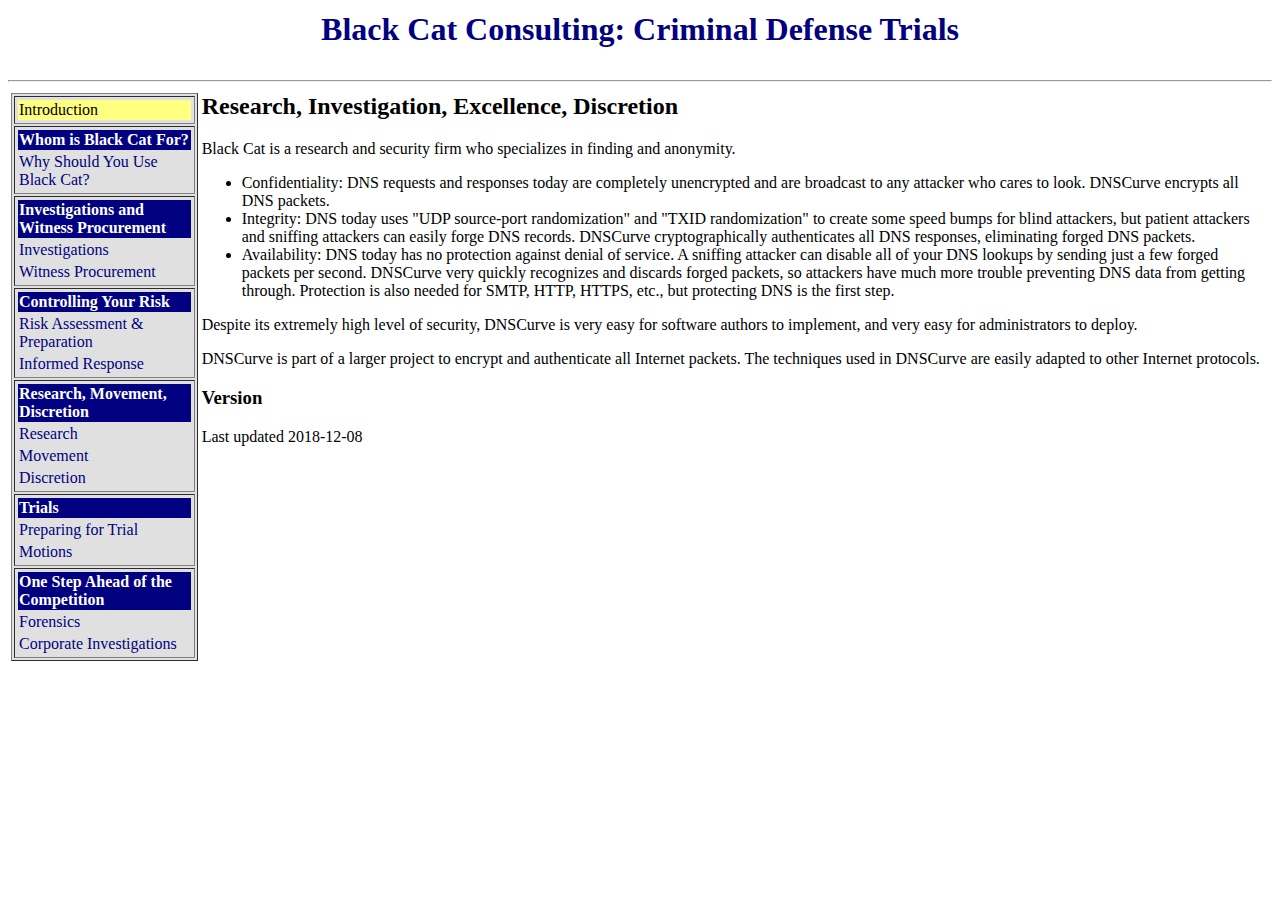
<file: Trial-Preparations/index.html>
<!DOCTYPE=html>
<html>
    <head>
        <title>Black Cat Consulting</title>
        <meta http-equiv="content-type" name="viewport" content="width=device-width, initial-scale=1, text/html, charset=UTF-8">
    </head>
    <body>
        <table width="100%">
            <tr>
                <td align=middle><h1><font color="#000080">Black Cat Consulting: Criminal Defense Trials</h1></font></td>
            </tr>
        </table>
    <hr>
        <table width="100%"><tr>
            <td width="15%" align=left valign=top><table border width="100%" bgcolor="#E0E0E0"><tr><td width="100%"><table width="100%">
            <tr><td width="100%" bgcolor="#FFFF80"><font color="#000000">Introduction</font></td></tr>
        </table></td></tr><tr><td width="100%"><table width="100%">
            <tr><td width="100%" bgcolor="#000080"><font color="#FFFFFF"><b>Whom is Black Cat For?</b></font></td></tr>
            <tr><td width="100%" bgcolor="#E0E0E0"><a href="/whom-is-black-cat-for" style="text-decoration:none"><font color="#000080">Why Should You Use Black Cat?</font></a></td></tr>
        </table></td></tr><tr><td width="100%"><table width="100%">
            <tr><td width="100%" bgcolor="#000080"><font color="#FFFFFF"><b>Investigations and Witness Procurement</b></font></td></tr>
            <tr><td width="100%" bgcolor="#E0E0E0"><a href="/Investigations" style="text-decoration:none"><font color="#000080">Investigations</font></a></td></tr>
            <tr><td width="100%" bgcolor="#E0E0E0"><a href="/Witness" style="text-decoration:none"><font color="#000080">Witness Procurement</font></a></td></tr>
        </table></td></tr><tr><td width="100%"><table width="100%">
            <tr><td width="100%" bgcolor="#000080"><font color="#FFFFFF"><b>Controlling Your Risk</b></font></td></tr>
            <tr><td width="100%" bgcolor="#E0E0E0"><a href="/Risk-Assessment" style="text-decoration:none"><font color="#000080">Risk Assessment & Preparation</font></a></td></tr>
            <tr><td width="100%" bgcolor="#E0E0E0"><a href="/Informed-Response" style="text-decoration:none"><font color="#000080">Informed Response</font></a></td></tr>
        </table></td></tr><tr><td width="100%"><table width="100%">
            <tr><td width="100%" bgcolor="#000080"><font color="#FFFFFF"><b>Research, Movement, Discretion</b></font></td></tr>
            <tr><td width="100%" bgcolor="#E0E0E0"><a href="/Research" style="text-decoration:none"><font color="#000080">Research</font></a></td></tr>
            <tr><td width="100%" bgcolor="#E0E0E0"><a href="/Movement" style="text-decoration:none"><font color="#000080">Movement</font></a></td></tr>
            <tr><td width="100%" bgcolor="#E0E0E0"><a href="/Discretion" style="text-decoration:none"><font color="#000080">Discretion</font></a></td></tr>
        </table></td></tr><tr><td width="100%"><table width="100%">
            <tr><td width="100%" bgcolor="#000080"><font color="#FFFFFF"><b>Trials</b></font></td></tr>
            <tr><td width="100%" bgcolor="#E0E0E0"><a href="/Trial-Preparations" style="text-decoration:none"><font color="#000080">Preparing for Trial</font></a></td></tr>
            <tr><td width="100%" bgcolor="#E0E0E0"><a href="/Motions" style="text-decoration:none"><font color="#000080">Motions</font></a></td></tr>
        </table></td></tr><tr><td width="100%"><table width="100%">
            <tr><td width="100%" bgcolor="#000080"><font color="#FFFFFF"><b>One Step Ahead of the Competition</b></font></td></tr>
            <tr><td width="100%" bgcolor="#E0E0E0"><a href="/Forensic" style="text-decoration:none"><font color="#000080">Forensics</font></a></td></tr>
            <tr><td width="100%" bgcolor="#E0E0E0"><a href="/Corporate-Investigatons" style="text-decoration:none"><font color="#000080">Corporate Investigations</font></a></td></tr>
        </table></td></tr></table>
</td><td align=left valign=top>
    <h2>Research, Investigation, Excellence, Discretion</h2>
    Black Cat is a research and security firm who specializes in finding and anonymity.
        <ul>
            <li>Confidentiality: DNS requests and responses today are completely unencrypted and are broadcast to any attacker who cares to look. DNSCurve encrypts all DNS packets.
            <li>Integrity: DNS today uses "UDP source-port randomization" and "TXID randomization" to create some speed bumps for blind attackers,
but patient attackers and sniffing attackers can easily forge DNS records. DNSCurve cryptographically authenticates all DNS responses, eliminating forged DNS packets.
            <li>Availability: DNS today has no protection against denial of service. A sniffing attacker can disable all of your DNS lookups by sending just a few forged packets per second. DNSCurve very quickly recognizes and discards forged packets, so attackers have much more trouble preventing DNS data from getting through. Protection is also needed for SMTP, HTTP, HTTPS, etc., but protecting DNS is the first step.
        </ul>
        <p>Despite its extremely high level of security, DNSCurve is very easy for software authors to implement, and very easy for administrators to deploy.</p>
        <p> DNSCurve is part of a larger project to encrypt and authenticate all Internet packets. The techniques used in DNSCurve are easily adapted to other Internet protocols.
<h3>Version</h3>
Last updated 2018-12-08
</td></tr></table>
    </body>
</html>
</file>
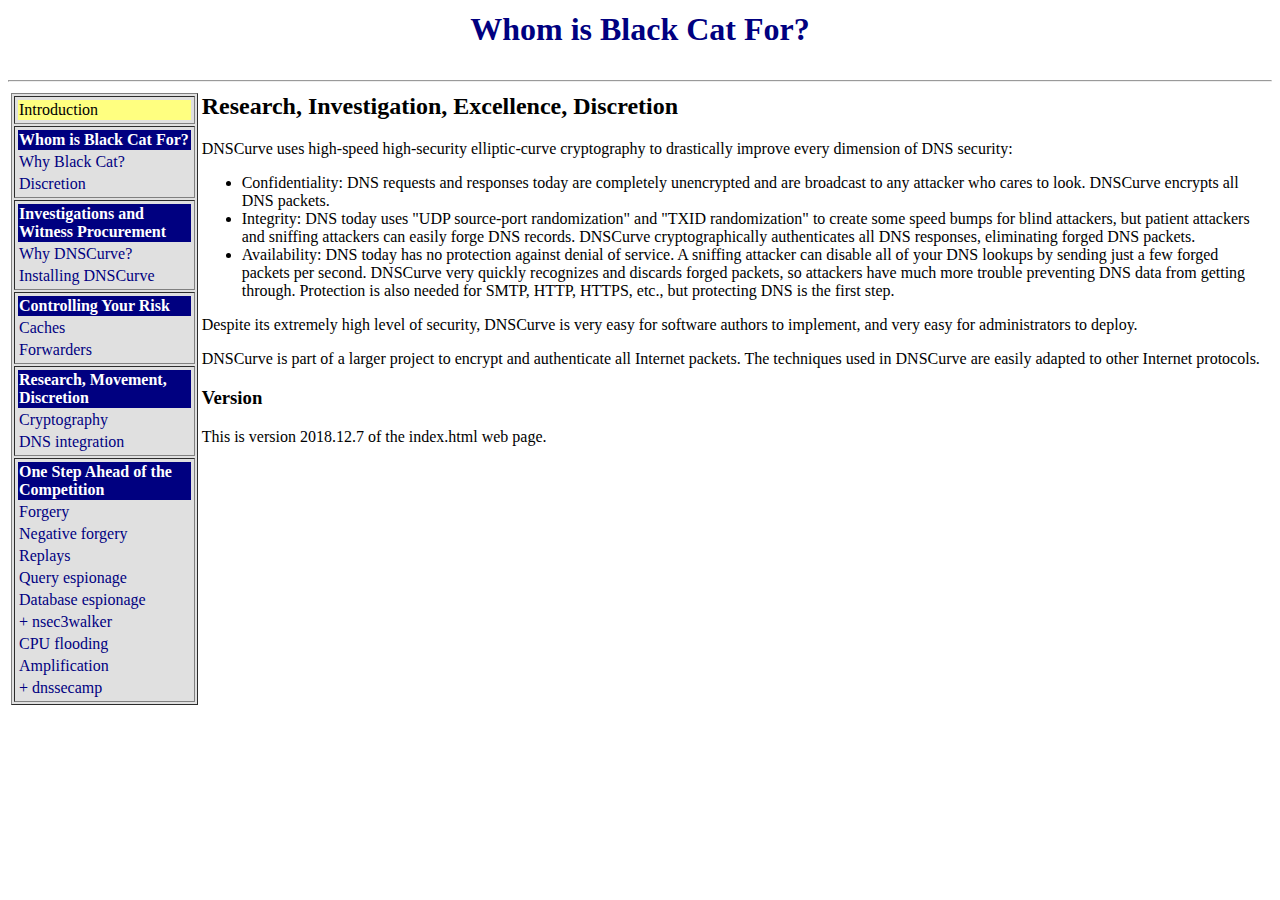
<file: whom-is-black-cat-for/index.html>
<!DOCTYPE=html>
<html>
    <head>
        <title>Black Cat Consulting</title>
        <meta http-equiv="content-type" name="viewport" content="width=device-width, initial-scale=1, text/html, charset=UTF-8">
    </head>
    <body>
        <table width="100%">
            <tr>
                <td align=middle><h1><font color="#000080">Whom is Black Cat For?</h1></font></td>
            </tr>
        </table>
    <hr>
        <table width="100%"><tr>
            <td width="15%" align=left valign=top><table border width="100%" bgcolor="#E0E0E0"><tr><td width="100%"><table width="100%">
            <tr><td width="100%" bgcolor="#FFFF80"><font color="#000000">Introduction</font></td></tr>
        </table></td></tr><tr><td width="100%"><table width="100%">
            <tr><td width="100%" bgcolor="#000080"><font color="#FFFFFF"><b>Whom is Black Cat For?</b></font></td></tr>
            <tr><td width="100%" bgcolor="#E0E0E0"><a href="who-is-black-cat-for.html" style="text-decoration:none"><font color="#000080">Why Black Cat?</font></a></td></tr>
            <tr><td width="100%" bgcolor="#E0E0E0"><a href="discretion.html" style="text-decoration:none"><font color="#000080">Discretion</font></a></td></tr>
        </table></td></tr><tr><td width="100%"><table width="100%">
            <tr><td width="100%" bgcolor="#000080"><font color="#FFFFFF"><b>Investigations and Witness Procurement</b></font></td></tr>
            <tr><td width="100%" bgcolor="#E0E0E0"><a href="out-benefits.html" style="text-decoration:none"><font color="#000080">Why DNSCurve?</font></a></td></tr>
            <tr><td width="100%" bgcolor="#E0E0E0"><a href="out-install.html" style="text-decoration:none"><font color="#000080">Installing DNSCurve</font></a></td></tr>
        </table></td></tr><tr><td width="100%"><table width="100%">
            <tr><td width="100%" bgcolor="#000080"><font color="#FFFFFF"><b>Controlling Your Risk</b></font></td></tr>
            <tr><td width="100%" bgcolor="#E0E0E0"><a href="in-implement.html" style="text-decoration:none"><font color="#000080">Caches</font></a></td></tr>
            <tr><td width="100%" bgcolor="#E0E0E0"><a href="out-implement.html" style="text-decoration:none"><font color="#000080">Forwarders</font></a></td></tr>
        </table></td></tr><tr><td width="100%"><table width="100%">
            <tr><td width="100%" bgcolor="#000080"><font color="#FFFFFF"><b>Research, Movement, Discretion</b></font></td></tr>
            <tr><td width="100%" bgcolor="#E0E0E0"><a href="crypto.html" style="text-decoration:none"><font color="#000080">Cryptography</font></a></td></tr>
            <tr><td width="100%" bgcolor="#E0E0E0"><a href="integration.html" style="text-decoration:none"><font color="#000080">DNS integration</font></a></td></tr>
        </table></td></tr><tr><td width="100%"><table width="100%">
            <tr><td width="100%" bgcolor="#000080"><font color="#FFFFFF"><b>One Step Ahead of the Competition</b></font></td></tr>
            <tr><td width="100%" bgcolor="#E0E0E0"><a href="forgery.html" style="text-decoration:none"><font color="#000080">Forgery</font></a></td></tr>
            <tr><td width="100%" bgcolor="#E0E0E0"><a href="forgery2.html" style="text-decoration:none"><font color="#000080">Negative forgery</font></a></td></tr>
            <tr><td width="100%" bgcolor="#E0E0E0"><a href="replays.html" style="text-decoration:none"><font color="#000080">Replays</font></a></td></tr>
            <tr><td width="100%" bgcolor="#E0E0E0"><a href="espionage.html" style="text-decoration:none"><font color="#000080">Query espionage</font></a></td></tr>
            <tr><td width="100%" bgcolor="#E0E0E0"><a href="espionage2.html" style="text-decoration:none"><font color="#000080">Database espionage</font></a></td></tr>
            <tr><td width="100%" bgcolor="#E0E0E0"><a href="nsec3walker.html" style="text-decoration:none"><font color="#000080">+ nsec3walker</font></a></td></tr>
            <tr><td width="100%" bgcolor="#E0E0E0"><a href="cpu.html" style="text-decoration:none"><font color="#000080">CPU flooding</font></a></td></tr>
            <tr><td width="100%" bgcolor="#E0E0E0"><a href="amplification.html" style="text-decoration:none"><font color="#000080">Amplification</font></a></td></tr>
            <tr><td width="100%" bgcolor="#E0E0E0"><a href="dnssecamp.html" style="text-decoration:none"><font color="#000080">+ dnssecamp</font></a></td></tr>
        </table></td></tr></table>
</td><td align=left valign=top>
    <h2>Research, Investigation, Excellence, Discretion</h2>
        DNSCurve uses high-speed high-security elliptic-curve cryptography to drastically improve every dimension of DNS security:
        <ul>
            <li>Confidentiality: DNS requests and responses today are completely unencrypted and are broadcast to any attacker who cares to look. DNSCurve encrypts all DNS packets.
            <li>Integrity: DNS today uses "UDP source-port randomization" and "TXID randomization" to create some speed bumps for blind attackers,
but patient attackers and sniffing attackers can easily forge DNS records. DNSCurve cryptographically authenticates all DNS responses, eliminating forged DNS packets.
            <li>Availability: DNS today has no protection against denial of service. A sniffing attacker can disable all of your DNS lookups by sending just a few forged packets per second. DNSCurve very quickly recognizes and discards forged packets, so attackers have much more trouble preventing DNS data from getting through. Protection is also needed for SMTP, HTTP, HTTPS, etc., but protecting DNS is the first step.
        </ul>
        <p>Despite its extremely high level of security, DNSCurve is very easy for software authors to implement, and very easy for administrators to deploy.</p>
        <p> DNSCurve is part of a larger project to encrypt and authenticate all Internet packets. The techniques used in DNSCurve are easily adapted to other Internet protocols.
<h3>Version</h3>
This is version 2018.12.7 of the index.html web page.
</td></tr></table>
    </body>
</html>
</file>
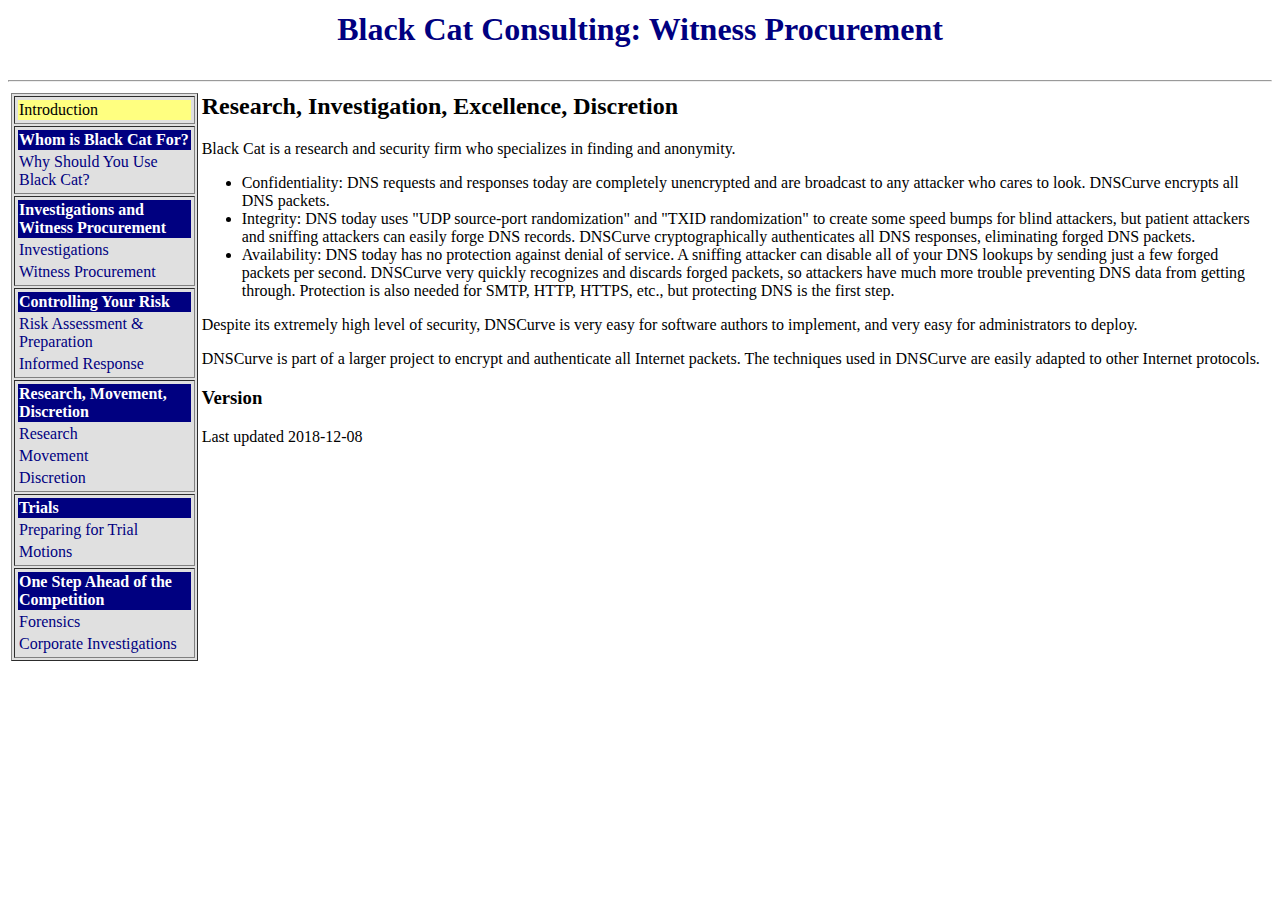
<file: Witness/index.html>
<!DOCTYPE=html>
<html>
    <head>
        <title>Black Cat Consulting</title>
        <meta http-equiv="content-type" name="viewport" content="width=device-width, initial-scale=1, text/html, charset=UTF-8">
    </head>
    <body>
        <table width="100%">
            <tr>
                <td align=middle><h1><font color="#000080">Black Cat Consulting: Witness Procurement</h1></font></td>
            </tr>
        </table>
    <hr>
        <table width="100%"><tr>
            <td width="15%" align=left valign=top><table border width="100%" bgcolor="#E0E0E0"><tr><td width="100%"><table width="100%">
            <tr><td width="100%" bgcolor="#FFFF80"><font color="#000000">Introduction</font></td></tr>
        </table></td></tr><tr><td width="100%"><table width="100%">
            <tr><td width="100%" bgcolor="#000080"><font color="#FFFFFF"><b>Whom is Black Cat For?</b></font></td></tr>
            <tr><td width="100%" bgcolor="#E0E0E0"><a href="/whom-is-black-cat-for" style="text-decoration:none"><font color="#000080">Why Should You Use Black Cat?</font></a></td></tr>
        </table></td></tr><tr><td width="100%"><table width="100%">
            <tr><td width="100%" bgcolor="#000080"><font color="#FFFFFF"><b>Investigations and Witness Procurement</b></font></td></tr>
            <tr><td width="100%" bgcolor="#E0E0E0"><a href="/Investigations" style="text-decoration:none"><font color="#000080">Investigations</font></a></td></tr>
            <tr><td width="100%" bgcolor="#E0E0E0"><a href="/Witness" style="text-decoration:none"><font color="#000080">Witness Procurement</font></a></td></tr>
        </table></td></tr><tr><td width="100%"><table width="100%">
            <tr><td width="100%" bgcolor="#000080"><font color="#FFFFFF"><b>Controlling Your Risk</b></font></td></tr>
            <tr><td width="100%" bgcolor="#E0E0E0"><a href="/Risk-Assessment" style="text-decoration:none"><font color="#000080">Risk Assessment & Preparation</font></a></td></tr>
            <tr><td width="100%" bgcolor="#E0E0E0"><a href="/Informed-Response" style="text-decoration:none"><font color="#000080">Informed Response</font></a></td></tr>
        </table></td></tr><tr><td width="100%"><table width="100%">
            <tr><td width="100%" bgcolor="#000080"><font color="#FFFFFF"><b>Research, Movement, Discretion</b></font></td></tr>
            <tr><td width="100%" bgcolor="#E0E0E0"><a href="/Research" style="text-decoration:none"><font color="#000080">Research</font></a></td></tr>
            <tr><td width="100%" bgcolor="#E0E0E0"><a href="/Movement" style="text-decoration:none"><font color="#000080">Movement</font></a></td></tr>
            <tr><td width="100%" bgcolor="#E0E0E0"><a href="/Discretion" style="text-decoration:none"><font color="#000080">Discretion</font></a></td></tr>
        </table></td></tr><tr><td width="100%"><table width="100%">
            <tr><td width="100%" bgcolor="#000080"><font color="#FFFFFF"><b>Trials</b></font></td></tr>
            <tr><td width="100%" bgcolor="#E0E0E0"><a href="/Trial-Preparations" style="text-decoration:none"><font color="#000080">Preparing for Trial</font></a></td></tr>
            <tr><td width="100%" bgcolor="#E0E0E0"><a href="/Motions" style="text-decoration:none"><font color="#000080">Motions</font></a></td></tr>
        </table></td></tr><tr><td width="100%"><table width="100%">
            <tr><td width="100%" bgcolor="#000080"><font color="#FFFFFF"><b>One Step Ahead of the Competition</b></font></td></tr>
            <tr><td width="100%" bgcolor="#E0E0E0"><a href="/Forensic" style="text-decoration:none"><font color="#000080">Forensics</font></a></td></tr>
            <tr><td width="100%" bgcolor="#E0E0E0"><a href="/Corporate-Investigatons" style="text-decoration:none"><font color="#000080">Corporate Investigations</font></a></td></tr>
        </table></td></tr></table>
</td><td align=left valign=top>
    <h2>Research, Investigation, Excellence, Discretion</h2>
    Black Cat is a research and security firm who specializes in finding and anonymity.
        <ul>
            <li>Confidentiality: DNS requests and responses today are completely unencrypted and are broadcast to any attacker who cares to look. DNSCurve encrypts all DNS packets.
            <li>Integrity: DNS today uses "UDP source-port randomization" and "TXID randomization" to create some speed bumps for blind attackers,
but patient attackers and sniffing attackers can easily forge DNS records. DNSCurve cryptographically authenticates all DNS responses, eliminating forged DNS packets.
            <li>Availability: DNS today has no protection against denial of service. A sniffing attacker can disable all of your DNS lookups by sending just a few forged packets per second. DNSCurve very quickly recognizes and discards forged packets, so attackers have much more trouble preventing DNS data from getting through. Protection is also needed for SMTP, HTTP, HTTPS, etc., but protecting DNS is the first step.
        </ul>
        <p>Despite its extremely high level of security, DNSCurve is very easy for software authors to implement, and very easy for administrators to deploy.</p>
        <p> DNSCurve is part of a larger project to encrypt and authenticate all Internet packets. The techniques used in DNSCurve are easily adapted to other Internet protocols.
<h3>Version</h3>
Last updated 2018-12-08
</td></tr></table>
    </body>
</html>
</file>
